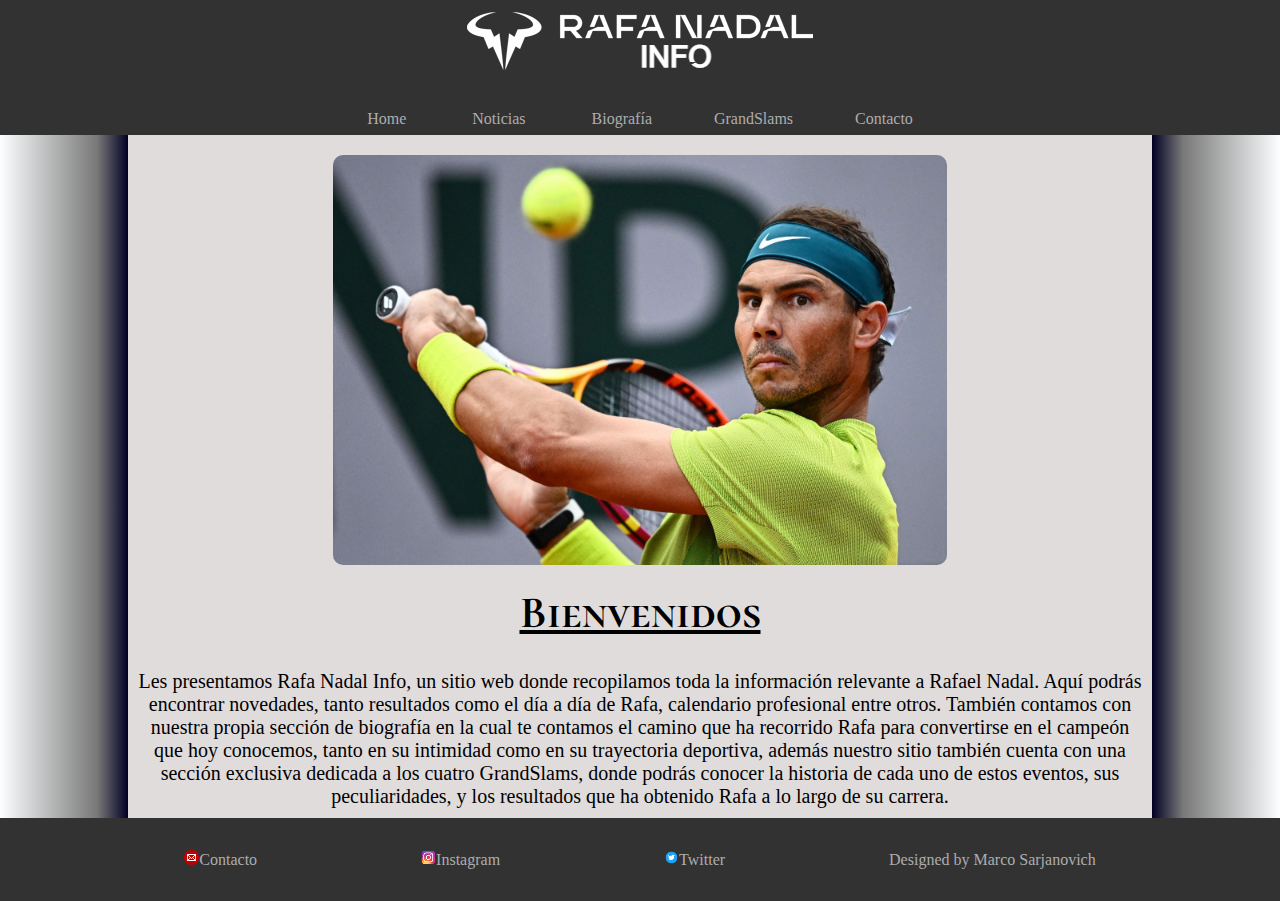
<file: index.html>
<!DOCTYPE html>
<html lang="en">
<head>
    <meta charset="UTF-8">
    <meta http-equiv="X-UA-Compatible" content="IE=edge">
    <meta name="viewport" content="width=device-width, initial-scale=1.0">
    <title>Rafa Nadal Info</title>    
    <link rel="shortcut icon" href="./images/android-icon-192x192.png" type="image/x-icon">
    <link rel="stylesheet" href="./css/styles.css">
    

</head>

<header>

    <div id="contenedorLogo" ><img id="main" class="logo" src="./images/RAFA NADAL INFO.png" alt="info rafa logo"></div>
    

    <div class="menu__bar"> <a href=""><span class="icon__list2"></span> Menu</a></div>

     <div><nav id="nav">   
            <ul>    
                <li><a href="./index.html">Home</a></li>
                <li><a href="./pages/noticias.html">Noticias</a></li>
                <li><a href="./pages/biografia.html">Biografía</a>
                    <ul>
                        <li><a href="./pages/biografia.html#bio">Vida privada</a></li>
                        <li><a href="./pages/biografia.html#depo">Trayectoria deportiva</a></li> 
                    </ul>   
                <li><a href="./pages/grandslams.html">GrandSlams</a>
                    <ul>
                        <li><a href="./pages/grandslams.html#ao">Australian Open</a></li>
                        <li><a href="./pages/grandslams.html#rg">Roland Garros</a></li>
                        <li><a href="./pages/grandslams.html#wb">Wimbledon</a></li>
                        <li><a href="./pages/grandslams.html#uo">US Open</a></li>
                    </ul>   
            
                <li><a href="./pages/contacto.html">Contacto</a></li>    
            </ul>   
     </nav></div>         
      
</header>
<div>
    <body>
        <main id="principal">
            <div class="contenedor__img"><img class="bienvenida__img" src="./images/16536649544419.jpg" alt="Rafael Nadal golpeando slice"></div>
            <h1 class="titulo">Bienvenidos</h1>
            <p class="texto">Les presentamos Rafa Nadal Info, un sitio web donde recopilamos toda la información relevante a Rafael Nadal.
                Aquí podrás encontrar novedades, tanto resultados como el día a día de Rafa, calendario profesional entre otros. También contamos con nuestra propia sección de biografía en la cual te contamos el camino que ha recorrido Rafa para convertirse en el campeón que hoy conocemos, tanto en su intimidad como en su trayectoria deportiva, además nuestro sitio también cuenta con una sección exclusiva dedicada a los cuatro GrandSlams, donde podrás conocer la historia de cada uno de estos eventos, sus peculiaridades, y los resultados que ha obtenido Rafa a lo largo de su carrera.</p>
            <aside id="aside1"></aside>
            <aside id="aside2"></aside>
            <footer id="foot"> 
                <ul>    
                    <li><img src="./images/pngegg.png" alt=""><a href="./pages/contacto.html">Contacto</a></li>    
                    <li><img src="./images/instagram.png" alt=""><a href="https://www.instagram.com/marcosarja">Instagram</a></li>
                    <li><img src="./images/twitter.png" alt=""><a href="https://twitter.com/marcosarja">Twitter</a></li>
                    <li>Designed by Marco Sarjanovich</li>
                </ul>
                </footer>
                
        </main>

        
    </body>
</div>
</html>
</file>
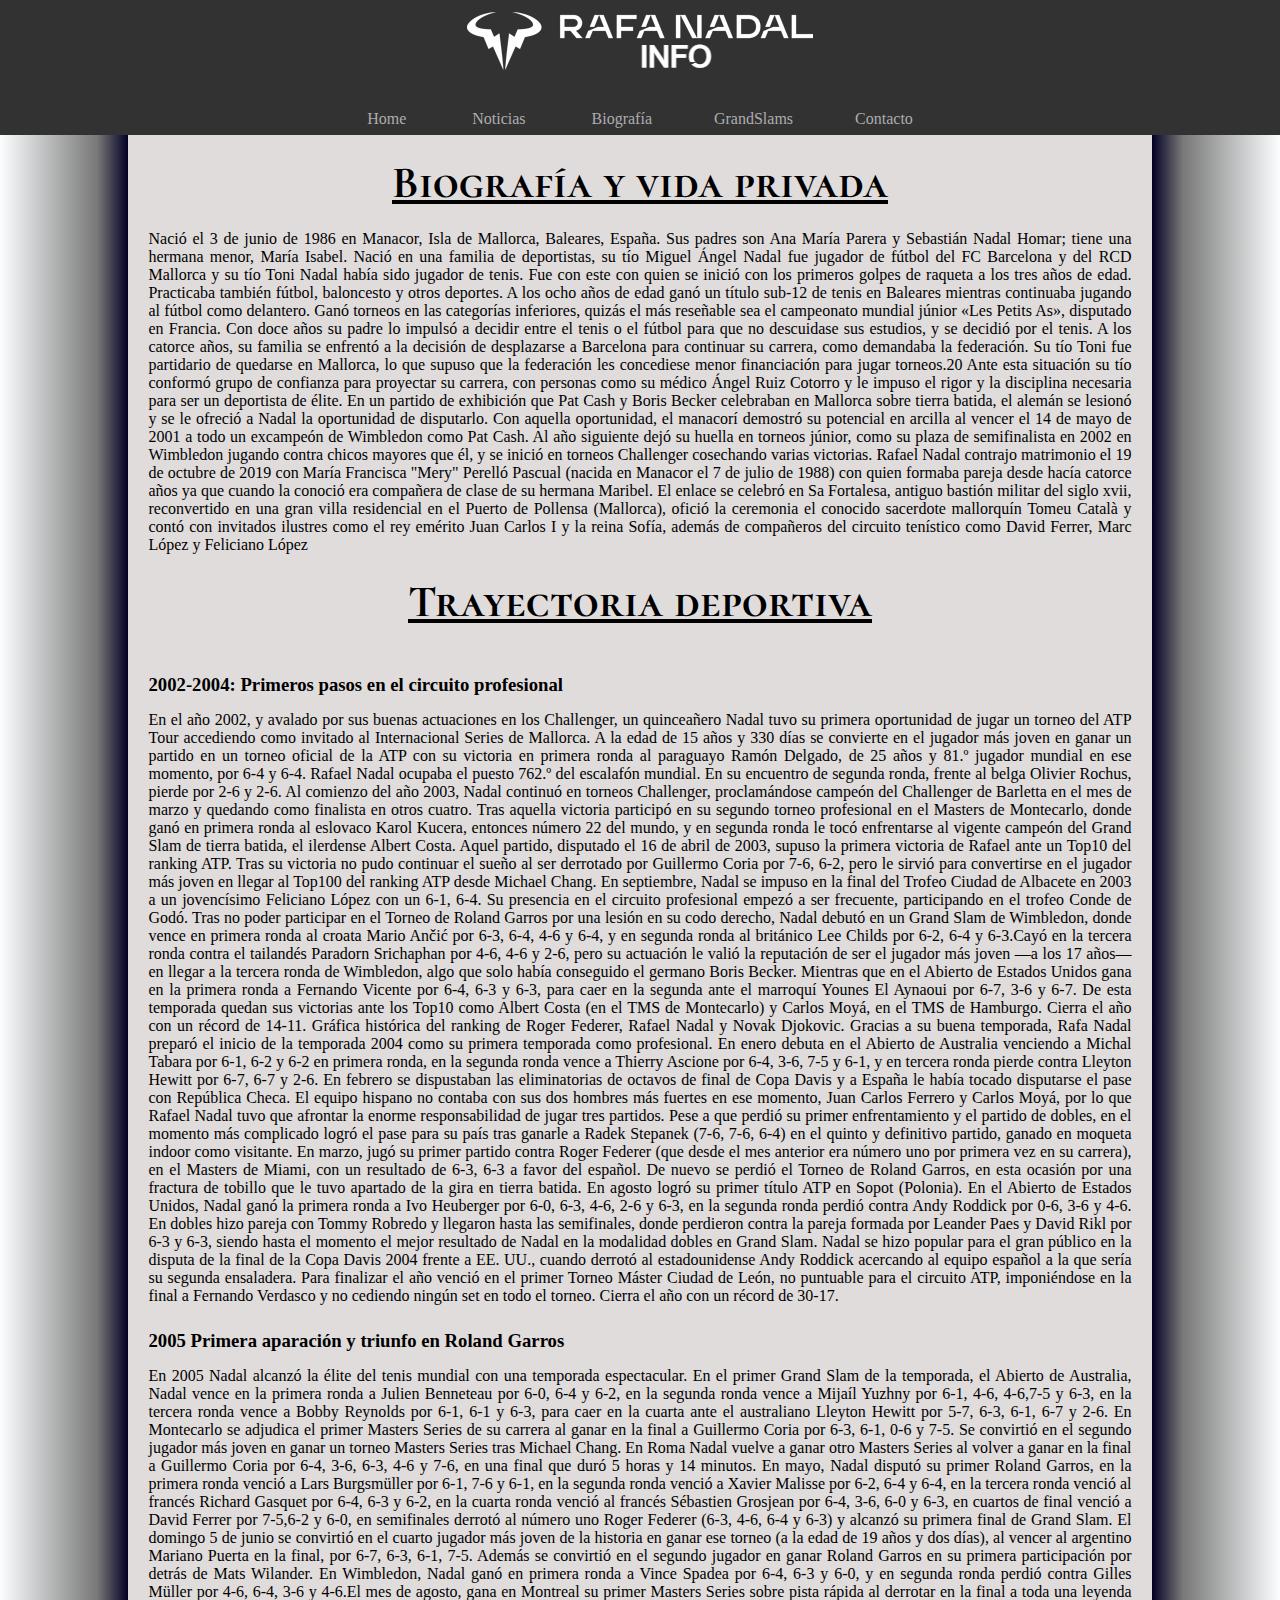
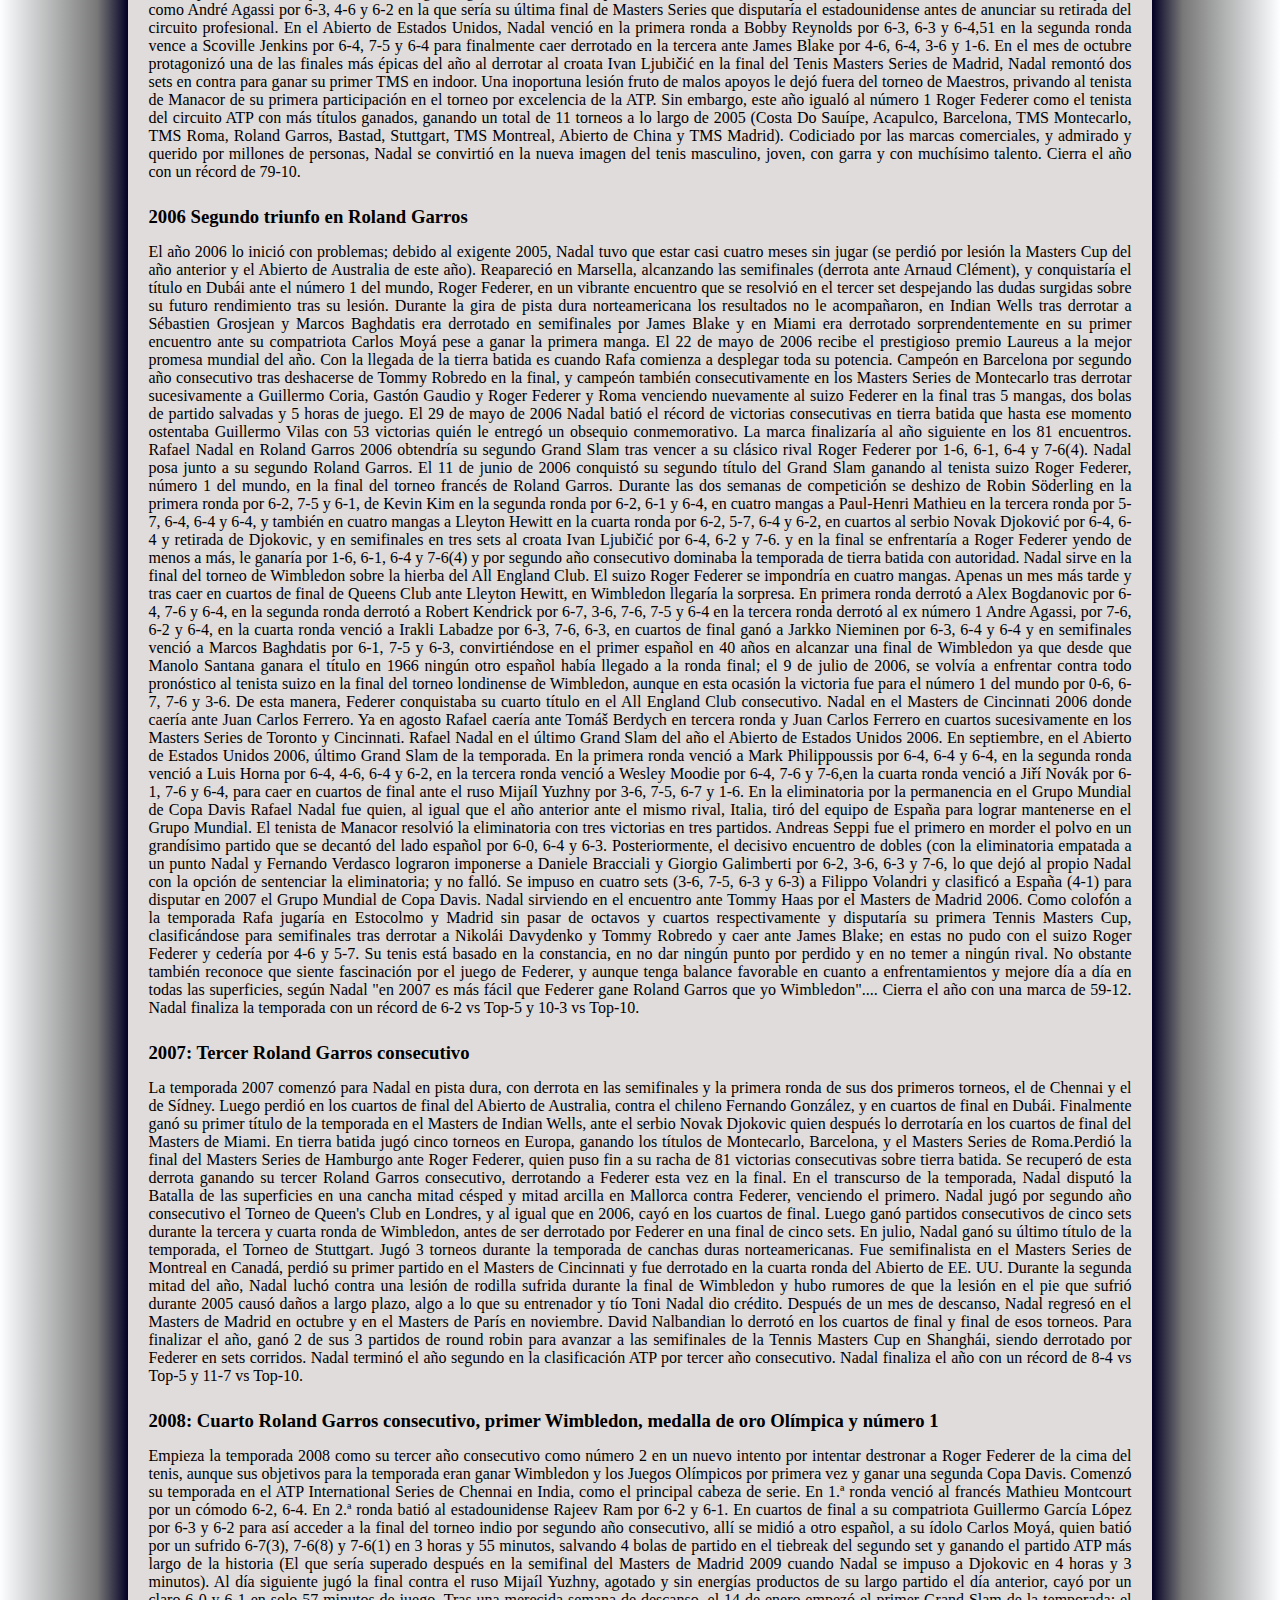
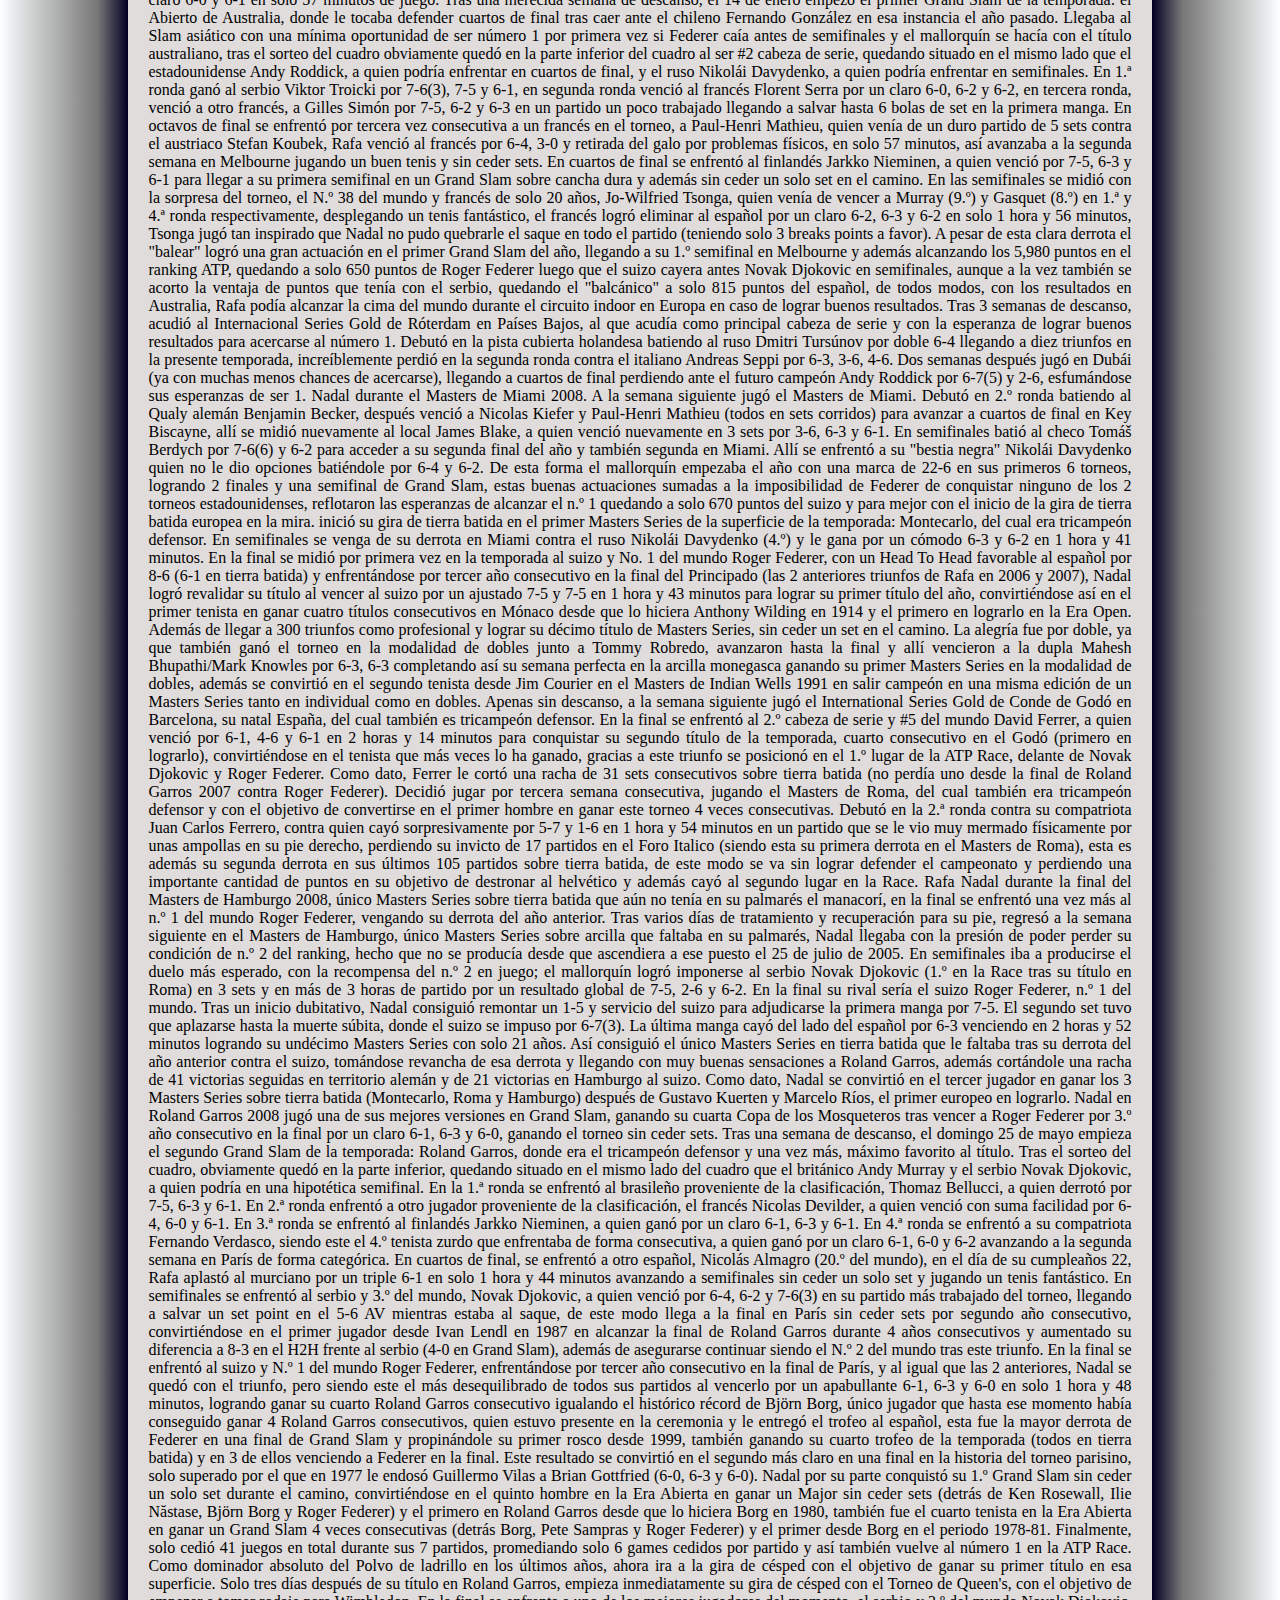
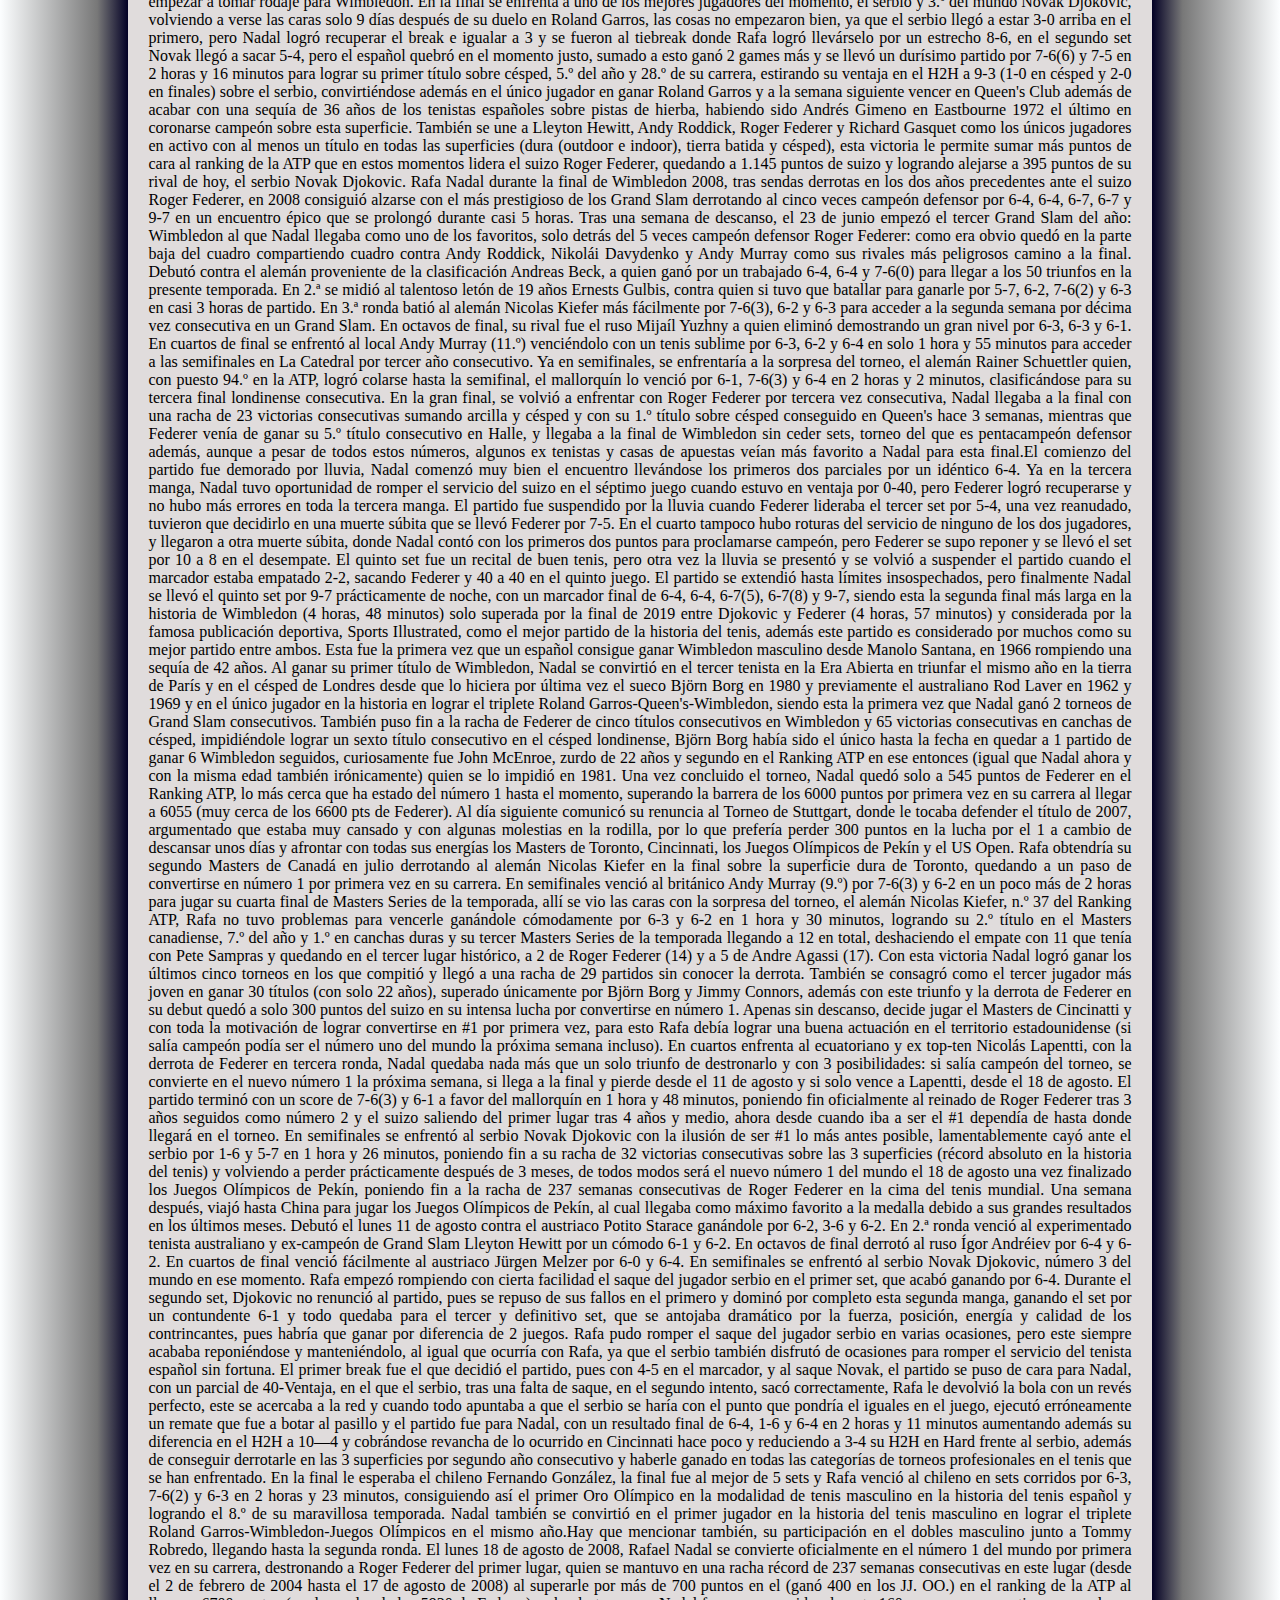
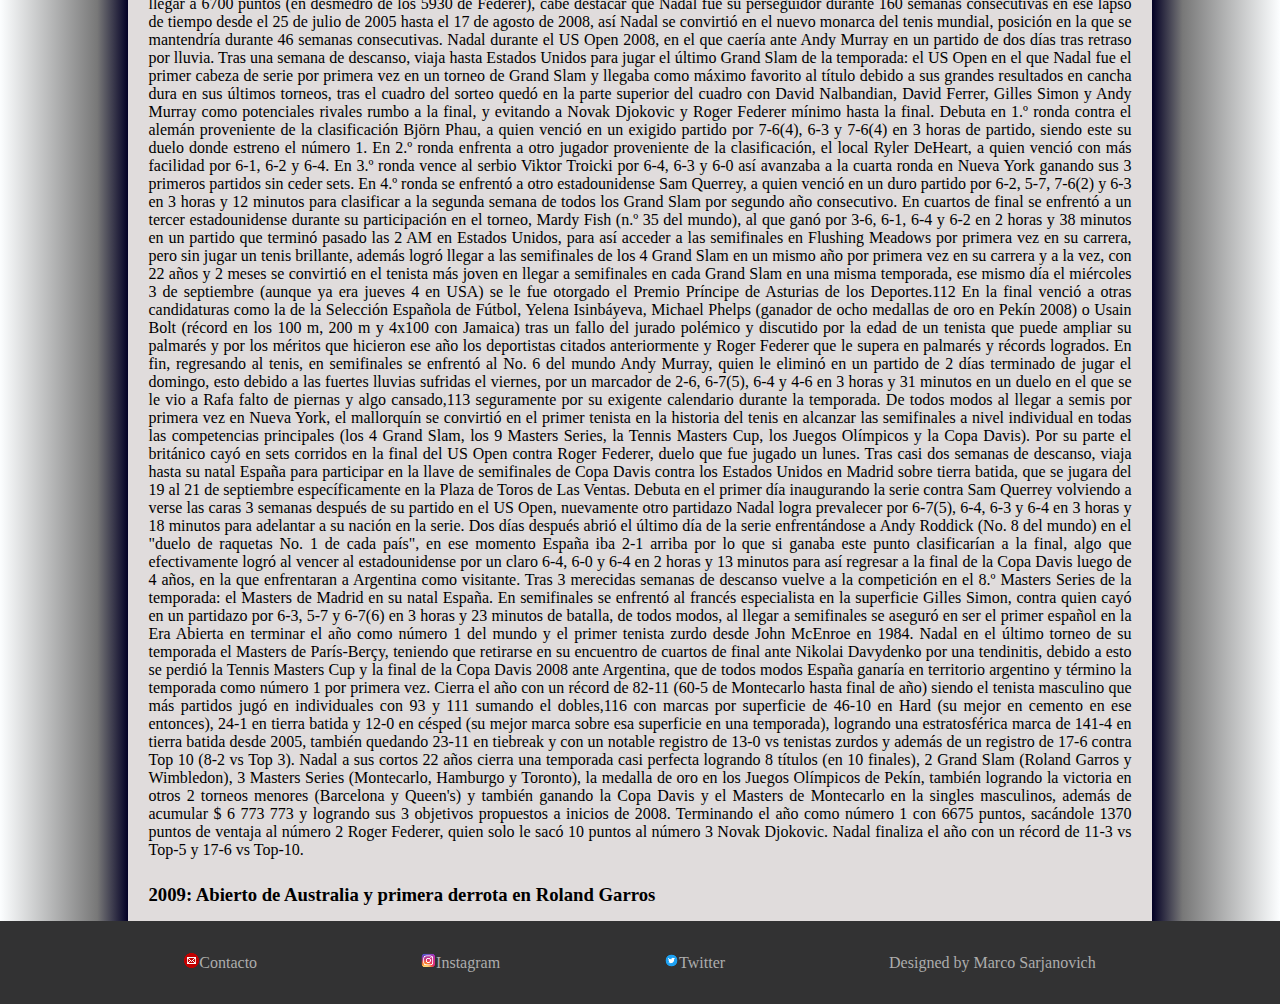
<file: pages/biografia.html>
<!DOCTYPE html>
<html lang="en">
<head>
    <meta charset="UTF-8">
    <meta http-equiv="X-UA-Compatible" content="IE=edge">
    <meta name="viewport" content="width=device-width, initial-scale=1.0">
    <title>Biografia</title>
    <link rel="shortcut icon" href="../images/android-icon-192x192.png" type="image/x-icon">
    <link rel="stylesheet" href="../css/styles.css">
</head>
<header>
    <div id="contenedorLogo" ><img id="main" class="logo" src="../images/RAFA NADAL INFO.png" alt="info rafa logo"></div>
        
    
    
    
    <div><nav id="nav">   
           <ul>    
               <li><a href="../index.html">Home</a></li>
               <li><a href="../pages/noticias.html">Noticias</a></li>
               <li><a href="../pages/biografia.html">Biografía</a>
                   <ul>
                       <li><a href="../pages/biografia.html#bio">Vida privada</a></li>
                       <li><a href="../pages/biografia.html#depo">Trayectoria deportiva</a></li> 
                   </ul>   
               <li><a href="../pages/grandslams.html">GrandSlams</a>
                   <ul>
                       <li><a href="../pages/grandslams.html#ao">Australian Open</a></li>
                       <li><a href="../pages/grandslams.html#rg">Roland Garros</a></li>
                       <li><a href="../pages/grandslams.html#wb">Wimbledon</a></li>
                       <li><a href="../pages/grandslams.html#uo">US Open</a></li>
                   </ul>   
           
               <li><a href="../pages/contacto.html">Contacto</a></li>    
           </ul>   
    </nav></div>         
     

</header>

<div>
    <body>
        <main id="Biografia">
            <h1 class="titulo" id="bio">Biografía y vida privada</h1>
            <p class="parrafos__texto">Nació el 3 de junio de 1986 en Manacor, Isla de Mallorca, Baleares, España. Sus padres son Ana María Parera y Sebastián Nadal Homar; tiene una hermana menor, María Isabel. Nació en una familia de deportistas, su tío Miguel Ángel Nadal fue jugador de fútbol del FC Barcelona y del RCD Mallorca y su tío Toni Nadal había sido jugador de tenis. Fue con este con quien se inició con los primeros golpes de raqueta a los tres años de edad.​ Practicaba también fútbol, baloncesto y otros deportes.
    
                A los ocho años de edad ganó un título sub-12 de tenis en Baleares mientras continuaba jugando al fútbol como delantero. Ganó torneos en las categorías inferiores, quizás el más reseñable sea el campeonato mundial júnior «Les Petits As», disputado en Francia.​ Con doce años su padre lo impulsó a decidir entre el tenis o el fútbol para que no descuidase sus estudios, y se decidió por el tenis. A los catorce años, su familia se enfrentó a la decisión de desplazarse a Barcelona para continuar su carrera, como demandaba la federación. Su tío Toni fue partidario de quedarse en Mallorca, lo que supuso que la federación les concediese menor financiación para jugar torneos.20​ Ante esta situación su tío conformó grupo de confianza para proyectar su carrera, con personas como su médico Ángel Ruiz Cotorro​ y le impuso el rigor y la disciplina necesaria para ser un deportista de élite. En un partido de exhibición que Pat Cash y Boris Becker celebraban en Mallorca sobre tierra batida, el alemán se lesionó y se le ofreció a Nadal la oportunidad de disputarlo. Con aquella oportunidad, el manacorí demostró su potencial en arcilla al vencer el 14 de mayo de 2001 a todo un excampeón de Wimbledon como Pat Cash. Al año siguiente dejó su huella en torneos júnior, como su plaza de semifinalista en 2002 en Wimbledon jugando contra chicos mayores que él, y se inició en torneos Challenger cosechando varias victorias.
                
                Rafael Nadal contrajo matrimonio el 19 de octubre de 2019 con María Francisca "Mery" Perelló Pascual (nacida en Manacor el 7 de julio de 1988) con quien formaba pareja desde hacía catorce años ya que cuando la conoció era compañera de clase de su hermana Maribel. El enlace se celebró en Sa Fortalesa, antiguo bastión militar del siglo xvii, reconvertido en una gran villa residencial en el Puerto de Pollensa (Mallorca), ofició la ceremonia el conocido sacerdote mallorquín Tomeu Català y contó con invitados ilustres como el rey emérito Juan Carlos I y la reina Sofía, además de compañeros del circuito tenístico como David Ferrer, Marc López y Feliciano López</p>
    
    
            <h1 class="titulo" id="depo">Trayectoria deportiva</h1>
            <h3 class="parrafos">2002-2004: Primeros pasos en el circuito profesional</h3>
            <p class="parrafos__texto">En el año 2002, y avalado por sus buenas actuaciones en los Challenger, un quinceañero Nadal tuvo su primera oportunidad de jugar un torneo del ATP Tour accediendo como invitado al Internacional Series de Mallorca. A la edad de 15 años y 330 días se convierte en el jugador más joven en ganar un partido en un torneo oficial de la ATP con su victoria en primera ronda al paraguayo Ramón Delgado, de 25 años y 81.º jugador mundial en ese momento, por 6-4 y 6-4. Rafael Nadal ocupaba el puesto 762.º del escalafón mundial. En su encuentro de segunda ronda, frente al belga Olivier Rochus, pierde por 2-6 y 2-6.
    
                Al comienzo del año 2003, Nadal continuó en torneos Challenger, proclamándose campeón del Challenger de Barletta en el mes de marzo y quedando como finalista en otros cuatro. Tras aquella victoria participó en su segundo torneo profesional en el Masters de Montecarlo, donde ganó en primera ronda al eslovaco Karol Kucera, entonces número 22 del mundo, y en segunda ronda le tocó enfrentarse al vigente campeón del Grand Slam de tierra batida, el ilerdense Albert Costa. Aquel partido, disputado el 16 de abril de 2003, supuso la primera victoria de Rafael ante un Top10 del ranking ATP.​ Tras su victoria no pudo continuar el sueño al ser derrotado por Guillermo Coria por 7-6, 6-2, pero le sirvió para convertirse en el jugador más joven en llegar al Top100 del ranking ATP desde Michael Chang. En septiembre, Nadal se impuso en la final del Trofeo Ciudad de Albacete en 2003 a un jovencísimo Feliciano López con un 6-1, 6-4. Su presencia en el circuito profesional empezó a ser frecuente, participando en el trofeo Conde de Godó. Tras no poder participar en el Torneo de Roland Garros por una lesión en su codo derecho, Nadal debutó en un Grand Slam de Wimbledon, donde vence en primera ronda al croata Mario Ančić por 6-3, 6-4, 4-6 y 6-4,​ y en segunda ronda al británico Lee Childs por 6-2, 6-4 y 6-3.Cayó en la tercera ronda contra el tailandés Paradorn Srichaphan por 4-6, 4-6 y 2-6,​ pero su actuación le valió la reputación de ser el jugador más joven —a los 17 años— en llegar a la tercera ronda de Wimbledon, algo que solo había conseguido el germano Boris Becker.​ Mientras que en el Abierto de Estados Unidos gana en la primera ronda a Fernando Vicente por 6-4, 6-3 y 6-3,​ para caer en la segunda ante el marroquí Younes El Aynaoui por 6-7, 3-6 y 6-7.​ De esta temporada quedan sus victorias ante los Top10 como Albert Costa (en el TMS de Montecarlo) y Carlos Moyá, en el TMS de Hamburgo. Cierra el año con un récord de 14-11.
                
                
                Gráfica histórica del ranking de Roger Federer, Rafael Nadal y Novak Djokovic.
                Gracias a su buena temporada, Rafa Nadal preparó el inicio de la temporada 2004 como su primera temporada como profesional. En enero debuta en el Abierto de Australia venciendo a Michal Tabara por 6-1, 6-2 y 6-2 en primera ronda,​ en la segunda ronda vence a Thierry Ascione por 6-4, 3-6, 7-5 y 6-1,​ y en tercera ronda pierde contra Lleyton Hewitt por 6-7, 6-7 y 2-6.​ En febrero se dispustaban las eliminatorias de octavos de final de Copa Davis y a España le había tocado disputarse el pase con República Checa. El equipo hispano no contaba con sus dos hombres más fuertes en ese momento, Juan Carlos Ferrero y Carlos Moyá, por lo que Rafael Nadal tuvo que afrontar la enorme responsabilidad de jugar tres partidos. Pese a que perdió su primer enfrentamiento y el partido de dobles, en el momento más complicado logró el pase para su país tras ganarle a Radek Stepanek (7-6, 7-6, 6-4) en el quinto y definitivo partido, ganado en moqueta indoor como visitante.
                
                En marzo, jugó su primer partido contra Roger Federer (que desde el mes anterior era número uno por primera vez en su carrera), en el Masters de Miami, con un resultado de 6-3, 6-3 a favor del español. De nuevo se perdió el Torneo de Roland Garros, en esta ocasión por una fractura de tobillo que le tuvo apartado de la gira en tierra batida. En agosto logró su primer título ATP en Sopot (Polonia). En el Abierto de Estados Unidos, Nadal ganó la primera ronda a Ivo Heuberger por 6-0, 6-3, 4-6, 2-6 y 6-3,​ en la segunda ronda perdió contra Andy Roddick por 0-6, 3-6 y 4-6.​ En dobles hizo pareja con Tommy Robredo y llegaron hasta las semifinales,​ donde perdieron contra la pareja formada por Leander Paes y David Rikl por 6-3 y 6-3,​ siendo hasta el momento el mejor resultado de Nadal en la modalidad dobles en Grand Slam. Nadal se hizo popular para el gran público en la disputa de la final de la Copa Davis 2004 frente a EE. UU., cuando derrotó al estadounidense Andy Roddick acercando al equipo español a la que sería su segunda ensaladera. Para finalizar el año venció en el primer Torneo Máster Ciudad de León, no puntuable para el circuito ATP, imponiéndose en la final a Fernando Verdasco y no cediendo ningún set en todo el torneo. Cierra el año con un récord de 30-17.</p>
    
            <h3 class="parrafos">2005 Primera aparación y triunfo en Roland Garros</h3>
            <p class="parrafos__texto">En 2005 Nadal alcanzó la élite del tenis mundial con una temporada espectacular. En el primer Grand Slam de la temporada, el Abierto de Australia, Nadal vence en la primera ronda a Julien Benneteau por 6-0, 6-4 y 6-2,​ en la segunda ronda vence a Mijaíl Yuzhny por 6-1, 4-6, 4-6,7-5 y 6-3,​ en la tercera ronda vence a Bobby Reynolds por 6-1, 6-1 y 6-3,​ para caer en la cuarta ante el australiano Lleyton Hewitt por 5-7, 6-3, 6-1, 6-7 y 2-6.
    
                En Montecarlo se adjudica el primer Masters Series de su carrera al ganar en la final a Guillermo Coria por 6-3, 6-1, 0-6 y 7-5.​ Se convirtió en el segundo jugador más joven en ganar un torneo Masters Series tras Michael Chang. En Roma Nadal vuelve a ganar otro Masters Series al volver a ganar en la final a Guillermo Coria por 6-4, 3-6, 6-3, 4-6 y 7-6, en una final que duró 5 horas y 14 minutos.​ En mayo, Nadal disputó su primer Roland Garros, en la primera ronda venció a Lars Burgsmüller por 6-1, 7-6 y 6-1, en la segunda ronda venció a Xavier Malisse por 6-2, 6-4 y 6-4,​ en la tercera ronda venció al francés Richard Gasquet por 6-4, 6-3 y 6-2,​ en la cuarta ronda venció al francés Sébastien Grosjean por 6-4, 3-6, 6-0 y 6-3,​ en cuartos de final venció a David Ferrer por 7-5,6-2 y 6-0,​ en semifinales derrotó al número uno Roger Federer (6-3, 4-6, 6-4 y 6-3) y alcanzó su primera final de Grand Slam.​ El domingo 5 de junio se convirtió en el cuarto jugador más joven de la historia en ganar ese torneo (a la edad de 19 años y dos días), al vencer al argentino Mariano Puerta en la final, por 6-7, 6-3, 6-1, 7-5. Además se convirtió en el segundo jugador en ganar Roland Garros en su primera participación por detrás de Mats Wilander.
                
                En Wimbledon, Nadal ganó en primera ronda a Vince Spadea por 6-4, 6-3 y 6-0,​ y en segunda ronda perdió contra Gilles Müller por 4-6, 6-4, 3-6 y 4-6.El mes de agosto, gana en Montreal su primer Masters Series sobre pista rápida al derrotar en la final a toda una leyenda como André Agassi por 6-3, 4-6 y 6-2 en la que sería su última final de Masters Series que disputaría el estadounidense antes de anunciar su retirada del circuito profesional. En el Abierto de Estados Unidos, Nadal venció en la primera ronda a Bobby Reynolds por 6-3, 6-3 y 6-4,51​ en la segunda ronda vence a Scoville Jenkins por 6-4, 7-5 y 6-4​ para finalmente caer derrotado en la tercera ante James Blake por 4-6, 6-4, 3-6 y 1-6.
                
                En el mes de octubre protagonizó una de las finales más épicas del año al derrotar al croata Ivan Ljubičić en la final del Tenis Masters Series de Madrid,​ Nadal remontó dos sets en contra para ganar su primer TMS en indoor. Una inoportuna lesión fruto de malos apoyos le dejó fuera del torneo de Maestros, privando al tenista de Manacor de su primera participación en el torneo por excelencia de la ATP. Sin embargo, este año igualó al número 1 Roger Federer como el tenista del circuito ATP con más títulos ganados, ganando un total de 11 torneos a lo largo de 2005 (Costa Do Sauípe, Acapulco, Barcelona, TMS Montecarlo, TMS Roma, Roland Garros, Bastad, Stuttgart, TMS Montreal, Abierto de China y TMS Madrid). Codiciado por las marcas comerciales,​ y admirado y querido por millones de personas,​ Nadal se convirtió en la nueva imagen del tenis masculino, joven, con garra y con muchísimo talento. Cierra el año con un récord de 79-10.</p>
    
            <h3 class="parrafos">2006 Segundo triunfo en Roland Garros</h3> 
            <p class="parrafos__texto">El año 2006 lo inició con problemas; debido al exigente 2005, Nadal tuvo que estar casi cuatro meses sin jugar (se perdió por lesión la Masters Cup del año anterior y el Abierto de Australia de este año). Reapareció en Marsella, alcanzando las semifinales (derrota ante Arnaud Clément), y conquistaría el título en Dubái ante el número 1 del mundo, Roger Federer, en un vibrante encuentro que se resolvió en el tercer set despejando las dudas surgidas sobre su futuro rendimiento tras su lesión.
    
                Durante la gira de pista dura norteamericana los resultados no le acompañaron, en Indian Wells tras derrotar a Sébastien Grosjean y Marcos Baghdatis era derrotado en semifinales por James Blake y en Miami era derrotado sorprendentemente en su primer encuentro ante su compatriota Carlos Moyá pese a ganar la primera manga.
                
                El 22 de mayo de 2006 recibe el prestigioso premio Laureus a la mejor promesa mundial del año.
                
                Con la llegada de la tierra batida es cuando Rafa comienza a desplegar toda su potencia. Campeón en Barcelona por segundo año consecutivo tras deshacerse de Tommy Robredo en la final, y campeón también consecutivamente en los Masters Series de Montecarlo tras derrotar sucesivamente a Guillermo Coria, Gastón Gaudio y Roger Federer y Roma venciendo nuevamente al suizo Federer en la final tras 5 mangas, dos bolas de partido salvadas y 5 horas de juego.
                
                El 29 de mayo de 2006 Nadal batió el récord de victorias consecutivas en tierra batida que hasta ese momento ostentaba Guillermo Vilas con 53 victorias quién le entregó un obsequio conmemorativo.​ La marca finalizaría al año siguiente en los 81 encuentros.
                
                
                Rafael Nadal en Roland Garros 2006 obtendría su segundo Grand Slam tras vencer a su clásico rival Roger Federer por 1-6, 6-1, 6-4 y 7-6(4).
                
                Nadal posa junto a su segundo Roland Garros.
                El 11 de junio de 2006 conquistó su segundo título del Grand Slam ganando al tenista suizo Roger Federer, número 1 del mundo, en la final del torneo francés de Roland Garros.​ Durante las dos semanas de competición se deshizo de Robin Söderling en la primera ronda por 6-2, 7-5 y 6-1,​ de Kevin Kim en la segunda ronda por 6-2, 6-1 y 6-4,​ en cuatro mangas a Paul-Henri Mathieu en la tercera ronda por 5-7, 6-4, 6-4 y 6-4,​ y también en cuatro mangas a Lleyton Hewitt en la cuarta ronda por 6-2, 5-7, 6-4 y 6-2,​ en cuartos al serbio Novak Djoković por 6-4, 6-4 y retirada de Djokovic,​ y en semifinales en tres sets al croata Ivan Ljubičić por 6-4, 6-2 y 7-6.​ y en la final se enfrentaría a Roger Federer yendo de menos a más, le ganaría por 1-6, 6-1, 6-4 y 7-6(4) y por segundo año consecutivo dominaba la temporada de tierra batida con autoridad.
                
                
                Nadal sirve en la final del torneo de Wimbledon sobre la hierba del All England Club. El suizo Roger Federer se impondría en cuatro mangas.
                Apenas un mes más tarde y tras caer en cuartos de final de Queens Club ante Lleyton Hewitt, en Wimbledon llegaría la sorpresa. En primera ronda derrotó a Alex Bogdanovic por 6-4, 7-6 y 6-4,​ en la segunda ronda derrotó a Robert Kendrick por 6-7, 3-6, 7-6, 7-5 y 6-4​ en la tercera ronda derrotó al ex número 1 Andre Agassi, por 7-6, 6-2 y 6-4,​ en la cuarta ronda venció a Irakli Labadze por 6-3, 7-6, 6-3,​ en cuartos de final ganó a Jarkko Nieminen por 6-3, 6-4 y 6-4 y en semifinales venció a Marcos Baghdatis por 6-1, 7-5 y 6-3, convirtiéndose en el primer español en 40 años en alcanzar una final de Wimbledon ya que desde que Manolo Santana ganara el título en 1966 ningún otro español había llegado a la ronda final;​ el 9 de julio de 2006, se volvía a enfrentar contra todo pronóstico al tenista suizo en la final del torneo londinense de Wimbledon, aunque en esta ocasión la victoria fue para el número 1 del mundo por 0-6, 6-7, 7-6 y 3-6. De esta manera, Federer conquistaba su cuarto título en el All England Club consecutivo.
                
                
                Nadal en el Masters de Cincinnati 2006 donde caería ante Juan Carlos Ferrero.
                Ya en agosto Rafael caería ante Tomáš Berdych en tercera ronda y Juan Carlos Ferrero en cuartos sucesivamente en los Masters Series de Toronto y Cincinnati.
                
                
                Rafael Nadal en el último Grand Slam del año el Abierto de Estados Unidos 2006.
                En septiembre, en el Abierto de Estados Unidos 2006, último Grand Slam de la temporada. En la primera ronda venció a Mark Philippoussis por 6-4, 6-4 y 6-4,​ en la segunda ronda venció a Luis Horna por 6-4, 4-6, 6-4 y 6-2,​ en la tercera ronda venció a Wesley Moodie por 6-4, 7-6 y 7-6,en la cuarta ronda venció a Jiří Novák por 6-1, 7-6 y 6-4,​ para caer en cuartos de final ante el ruso Mijaíl Yuzhny por 3-6, 7-5, 6-7 y 1-6.
                
                En la eliminatoria por la permanencia en el Grupo Mundial de Copa Davis Rafael Nadal fue quien, al igual que el año anterior ante el mismo rival, Italia, tiró del equipo de España para lograr mantenerse en el Grupo Mundial. El tenista de Manacor resolvió la eliminatoria con tres victorias en tres partidos. Andreas Seppi fue el primero en morder el polvo en un grandísimo partido que se decantó del lado español por 6-0, 6-4 y 6-3. Posteriormente, el decisivo encuentro de dobles (con la eliminatoria empatada a un punto Nadal y Fernando Verdasco lograron imponerse a Daniele Bracciali y Giorgio Galimberti por 6-2, 3-6, 6-3 y 7-6, lo que dejó al propio Nadal con la opción de sentenciar la eliminatoria; y no falló. Se impuso en cuatro sets (3-6, 7-5, 6-3 y 6-3) a Filippo Volandri y clasificó a España (4-1) para disputar en 2007 el Grupo Mundial de Copa Davis.
                
                
                Nadal sirviendo en el encuentro ante Tommy Haas por el Masters de Madrid 2006.
                Como colofón a la temporada Rafa jugaría en Estocolmo y Madrid sin pasar de octavos y cuartos respectivamente y disputaría su primera Tennis Masters Cup, clasificándose para semifinales tras derrotar a Nikolái Davydenko y Tommy Robredo y caer ante James Blake; en estas no pudo con el suizo Roger Federer y cedería por 4-6 y 5-7.
                
                Su tenis está basado en la constancia, en no dar ningún punto por perdido y en no temer a ningún rival. No obstante también reconoce que siente fascinación por el juego de Federer, y aunque tenga balance favorable en cuanto a enfrentamientos y mejore día a día en todas las superficies, según Nadal "en 2007 es más fácil que Federer gane Roland Garros que yo Wimbledon".... Cierra el año con una marca de 59-12.
                
                Nadal finaliza la temporada con un récord de 6-2 vs Top-5 y 10-3 vs Top-10.</p>  
                
                <h3 class="parrafos">2007: Tercer Roland Garros consecutivo</h3>
                <p class="parrafos__texto">La temporada 2007 comenzó para Nadal en pista dura, con derrota en las semifinales y la primera ronda de sus dos primeros torneos, el de Chennai y el de Sídney. Luego perdió en los cuartos de final del Abierto de Australia, contra el chileno Fernando González,​ y en cuartos de final en Dubái. Finalmente ganó su primer título de la temporada en el Masters de Indian Wells, ante el serbio Novak Djokovic quien después lo derrotaría en los cuartos de final del Masters de Miami.
    
                    En tierra batida jugó cinco torneos en Europa, ganando los títulos de Montecarlo, Barcelona, y el Masters Series de Roma.Perdió la final del Masters Series de Hamburgo ante Roger Federer, quien puso fin a su racha de 81 victorias consecutivas sobre tierra batida. Se recuperó de esta derrota ganando su tercer Roland Garros consecutivo, derrotando a Federer esta vez en la final. En el transcurso de la temporada, Nadal disputó la Batalla de las superficies en una cancha mitad césped y mitad arcilla en Mallorca contra Federer, venciendo el primero.
                    
                    Nadal jugó por segundo año consecutivo el Torneo de Queen's Club en Londres, y al igual que en 2006, cayó en los cuartos de final. Luego ganó partidos consecutivos de cinco sets durante la tercera y cuarta ronda de Wimbledon, antes de ser derrotado por Federer en una final de cinco sets.​ En julio, Nadal ganó su último título de la temporada, el Torneo de Stuttgart. Jugó 3 torneos durante la temporada de canchas duras norteamericanas. Fue semifinalista en el Masters Series de Montreal en Canadá, perdió su primer partido en el Masters de Cincinnati y fue derrotado en la cuarta ronda del Abierto de EE. UU.
                    
                    Durante la segunda mitad del año, Nadal luchó contra una lesión de rodilla sufrida durante la final de Wimbledon y hubo rumores de que la lesión en el pie que sufrió durante 2005 causó daños a largo plazo, algo a lo que su entrenador y tío Toni Nadal dio crédito.
                    
                    Después de un mes de descanso, Nadal regresó en el Masters de Madrid en octubre y en el Masters de París en noviembre. David Nalbandian lo derrotó en los cuartos de final y final de esos torneos. Para finalizar el año, ganó 2 de sus 3 partidos de round robin para avanzar a las semifinales de la Tennis Masters Cup en Shanghái, siendo derrotado por Federer en sets corridos. Nadal terminó el año segundo en la clasificación ATP por tercer año consecutivo.
                    
                    Nadal finaliza el año con un récord de 8-4 vs Top-5 y 11-7 vs Top-10.</p>
    
            <h3 class="parrafos">2008: Cuarto Roland Garros consecutivo, primer Wimbledon, medalla de oro Olímpica y número 1</h3>  
            <p class="parrafos__texto">Empieza la temporada 2008 como su tercer año consecutivo como número 2 en un nuevo intento por intentar destronar a Roger Federer de la cima del tenis, aunque sus objetivos para la temporada eran ganar Wimbledon y los Juegos Olímpicos por primera vez y ganar una segunda Copa Davis.​ Comenzó su temporada en el ATP International Series de Chennai en India, como el principal cabeza de serie. En 1.ª ronda venció al francés Mathieu Montcourt por un cómodo 6-2, 6-4. En 2.ª ronda batió al estadounidense Rajeev Ram por 6-2 y 6-1. En cuartos de final a su compatriota Guillermo García López por 6-3 y 6-2 para así acceder a la final del torneo indio por segundo año consecutivo, allí se midió a otro español, a su ídolo Carlos Moyá, quien batió por un sufrido 6-7(3), 7-6(8) y 7-6(1) en 3 horas y 55 minutos, salvando 4 bolas de partido en el tiebreak del segundo set y ganando el partido ATP más largo de la historia (El que sería superado después en la semifinal del Masters de Madrid 2009 cuando Nadal se impuso a Djokovic en 4 horas y 3 minutos). Al día siguiente jugó la final contra el ruso Mijaíl Yuzhny, agotado y sin energías productos de su largo partido el día anterior, cayó por un claro 6-0 y 6-1 en solo 57 minutos de juego.
    
                Tras una merecida semana de descanso, el 14 de enero empezó el primer Grand Slam de la temporada: el Abierto de Australia, donde le tocaba defender cuartos de final tras caer ante el chileno Fernando González en esa instancia el año pasado. Llegaba al Slam asiático con una mínima oportunidad de ser número 1 por primera vez si Federer caía antes de semifinales y el mallorquín se hacía con el título australiano, tras el sorteo del cuadro obviamente quedó en la parte inferior del cuadro al ser #2 cabeza de serie, quedando situado en el mismo lado que el estadounidense Andy Roddick, a quien podría enfrentar en cuartos de final, y el ruso Nikolái Davydenko, a quien podría enfrentar en semifinales. En 1.ª ronda ganó al serbio Viktor Troicki por 7-6(3), 7-5 y 6-1, en segunda ronda venció al francés Florent Serra por un claro 6-0, 6-2 y 6-2, en tercera ronda, venció a otro francés, a Gilles Simón por 7-5, 6-2 y 6-3 en un partido un poco trabajado llegando a salvar hasta 6 bolas de set en la primera manga.​ En octavos de final se enfrentó por tercera vez consecutiva a un francés en el torneo, a Paul-Henri Mathieu, quien venía de un duro partido de 5 sets contra el austriaco Stefan Koubek, Rafa venció al francés por 6-4, 3-0 y retirada del galo por problemas físicos, en solo 57 minutos, así avanzaba a la segunda semana en Melbourne jugando un buen tenis y sin ceder sets. En cuartos de final se enfrentó al finlandés Jarkko Nieminen, a quien venció por 7-5, 6-3 y 6-1 para llegar a su primera semifinal en un Grand Slam sobre cancha dura y además sin ceder un solo set en el camino. En las semifinales se midió con la sorpresa del torneo, el N.º 38 del mundo y francés de solo 20 años, Jo-Wilfried Tsonga, quien venía de vencer a Murray (9.º) y Gasquet (8.º) en 1.ª y 4.ª ronda respectivamente, desplegando un tenis fantástico, el francés logró eliminar al español por un claro 6-2, 6-3 y 6-2 en solo 1 hora y 56 minutos, Tsonga jugó tan inspirado que Nadal no pudo quebrarle el saque en todo el partido (teniendo solo 3 breaks points a favor).​ A pesar de esta clara derrota el "balear" logró una gran actuación en el primer Grand Slam del año, llegando a su 1.º semifinal en Melbourne y además alcanzando los 5,980 puntos en el ranking ATP, quedando a solo 650 puntos de Roger Federer luego que el suizo cayera antes Novak Djokovic en semifinales, aunque a la vez también se acorto la ventaja de puntos que tenía con el serbio, quedando el "balcánico" a solo 815 puntos del español, de todos modos, con los resultados en Australia, Rafa podía alcanzar la cima del mundo durante el circuito indoor en Europa en caso de lograr buenos resultados.
                
                Tras 3 semanas de descanso, acudió al Internacional Series Gold de Róterdam en Países Bajos, al que acudía como principal cabeza de serie y con la esperanza de lograr buenos resultados para acercarse al número 1. Debutó en la pista cubierta holandesa batiendo al ruso Dmitri Tursúnov por doble 6-4 llegando a diez triunfos en la presente temporada, increíblemente perdió en la segunda ronda contra el italiano Andreas Seppi por 6-3, 3-6, 4-6. Dos semanas después jugó en Dubái (ya con muchas menos chances de acercarse), llegando a cuartos de final perdiendo ante el futuro campeón Andy Roddick por 6-7(5) y 2-6, esfumándose sus esperanzas de ser 1.
                
                Nadal durante el Masters de Miami 2008.
                A la semana siguiente jugó el Masters de Miami. Debutó en 2.º ronda batiendo al Qualy alemán Benjamin Becker, después venció a Nicolas Kiefer y Paul-Henri Mathieu (todos en sets corridos) para avanzar a cuartos de final en Key Biscayne, allí se midió nuevamente al local James Blake, a quien venció nuevamente en 3 sets por 3-6, 6-3 y 6-1. En semifinales batió al checo Tomáš Berdych por 7-6(6) y 6-2 para acceder a su segunda final del año y también segunda en Miami. Allí se enfrentó a su "bestia negra" Nikolái Davydenko quien no le dio opciones batiéndole por 6-4 y 6-2.​ De esta forma el mallorquín empezaba el año con una marca de 22-6 en sus primeros 6 torneos, logrando 2 finales y una semifinal de Grand Slam, estas buenas actuaciones sumadas a la imposibilidad de Federer de conquistar ninguno de los 2 torneos estadounidenses, reflotaron las esperanzas de alcanzar el n.º 1 quedando a solo 670 puntos del suizo y para mejor con el inicio de la gira de tierra batida europea en la mira.
                
            
                inició su gira de tierra batida en el primer Masters Series de la superficie de la temporada: Montecarlo, del cual era tricampeón defensor. En semifinales se venga de su derrota en Miami contra el ruso Nikolái Davydenko (4.º) y le gana por un cómodo 6-3 y 6-2 en 1 hora y 41 minutos. En la final se midió por primera vez en la temporada al suizo y No. 1 del mundo Roger Federer, con un Head To Head favorable al español por 8-6 (6-1 en tierra batida) y enfrentándose por tercer año consecutivo en la final del Principado (las 2 anteriores triunfos de Rafa en 2006 y 2007), Nadal logró revalidar su título al vencer al suizo por un ajustado 7-5 y 7-5 en 1 hora y 43 minutos para lograr su primer título del año, convirtiéndose así en el primer tenista en ganar cuatro títulos consecutivos en Mónaco desde que lo hiciera Anthony Wilding en 1914 y el primero en lograrlo en la Era Open. Además de llegar a 300 triunfos como profesional y lograr su décimo título de Masters Series, sin ceder un set en el camino.​ La alegría fue por doble, ya que también ganó el torneo en la modalidad de dobles junto a Tommy Robredo, avanzaron hasta la final y allí vencieron a la dupla Mahesh Bhupathi/Mark Knowles por 6-3, 6-3 completando así su semana perfecta en la arcilla monegasca ganando su primer Masters Series en la modalidad de dobles, además se convirtió en el segundo tenista desde Jim Courier en el Masters de Indian Wells 1991 en salir campeón en una misma edición de un Masters Series tanto en individual como en dobles.
                
                Apenas sin descanso, a la semana siguiente jugó el International Series Gold de Conde de Godó en Barcelona, su natal España, del cual también es tricampeón defensor. En la final se enfrentó al 2.º cabeza de serie y #5 del mundo David Ferrer, a quien venció por 6-1, 4-6 y 6-1 en 2 horas y 14 minutos para conquistar su segundo título de la temporada, cuarto consecutivo en el Godó (primero en lograrlo), convirtiéndose en el tenista que más veces lo ha ganado, gracias a este triunfo se posicionó en el 1.º lugar de la ATP Race, delante de Novak Djokovic y Roger Federer. Como dato, Ferrer le cortó una racha de 31 sets consecutivos sobre tierra batida (no perdía uno desde la final de Roland Garros 2007 contra Roger Federer).
                
                Decidió jugar por tercera semana consecutiva, jugando el Masters de Roma, del cual también era tricampeón defensor y con el objetivo de convertirse en el primer hombre en ganar este torneo 4 veces consecutivas. Debutó en la 2.ª ronda contra su compatriota Juan Carlos Ferrero, contra quien cayó sorpresivamente por 5-7 y 1-6 en 1 hora y 54 minutos en un partido que se le vio muy mermado físicamente por unas ampollas en su pie derecho, perdiendo su invicto de 17 partidos en el Foro Italico (siendo esta su primera derrota en el Masters de Roma), esta es además su segunda derrota en sus últimos 105 partidos sobre tierra batida, de este modo se va sin lograr defender el campeonato y perdiendo una importante cantidad de puntos en su objetivo de destronar al helvético y además cayó al segundo lugar en la Race.
                
                
                Rafa Nadal durante la final del Masters de Hamburgo 2008, único Masters Series sobre tierra batida que aún no tenía en su palmarés el manacorí, en la final se enfrentó una vez más al n.º 1 del mundo Roger Federer, vengando su derrota del año anterior.
                Tras varios días de tratamiento y recuperación para su pie, regresó a la semana siguiente en el Masters de Hamburgo, único Masters Series sobre arcilla que faltaba en su palmarés, Nadal llegaba con la presión de poder perder su condición de n.º 2 del ranking, hecho que no se producía desde que ascendiera a ese puesto el 25 de julio de 2005. En semifinales iba a producirse el duelo más esperado, con la recompensa del n.º 2 en juego; el mallorquín logró imponerse al serbio Novak Djokovic (1.º en la Race tras su título en Roma) en 3 sets y en más de 3 horas de partido por un resultado global de 7-5, 2-6 y 6-2.​ En la final su rival sería el suizo Roger Federer, n.º 1 del mundo. Tras un inicio dubitativo, Nadal consiguió remontar un 1-5 y servicio del suizo para adjudicarse la primera manga por 7-5. El segundo set tuvo que aplazarse hasta la muerte súbita, donde el suizo se impuso por 6-7(3). La última manga cayó del lado del español por 6-3 venciendo en 2 horas y 52 minutos logrando su undécimo Masters Series con solo 21 años. Así consiguió el único Masters Series en tierra batida que le faltaba tras su derrota del año anterior contra el suizo, tomándose revancha de esa derrota y llegando con muy buenas sensaciones a Roland Garros, además cortándole una racha de 41 victorias seguidas en territorio alemán y de 21 victorias en Hamburgo al suizo.​ Como dato, Nadal se convirtió en el tercer jugador en ganar los 3 Masters Series sobre tierra batida (Montecarlo, Roma y Hamburgo) después de Gustavo Kuerten y Marcelo Ríos, el primer europeo en lograrlo.
                
                
                Nadal en Roland Garros 2008 jugó una de sus mejores versiones en Grand Slam, ganando su cuarta Copa de los Mosqueteros tras vencer a Roger Federer por 3.º año consecutivo en la final por un claro 6-1, 6-3 y 6-0, ganando el torneo sin ceder sets.
                Tras una semana de descanso, el domingo 25 de mayo empieza el segundo Grand Slam de la temporada: Roland Garros, donde era el tricampeón defensor y una vez más, máximo favorito al título. Tras el sorteo del cuadro, obviamente quedó en la parte inferior, quedando situado en el mismo lado del cuadro que el británico Andy Murray y el serbio Novak Djokovic, a quien podría en una hipotética semifinal. En la 1.ª ronda se enfrentó al brasileño proveniente de la clasificación, Thomaz Bellucci, a quien derrotó por 7-5, 6-3 y 6-1. En 2.ª ronda enfrentó a otro jugador proveniente de la clasificación, el francés Nicolas Devilder, a quien venció con suma facilidad por 6-4, 6-0 y 6-1. En 3.ª ronda se enfrentó al finlandés Jarkko Nieminen, a quien ganó por un claro 6-1, 6-3 y 6-1. En 4.ª ronda se enfrentó a su compatriota Fernando Verdasco, siendo este el 4.º tenista zurdo que enfrentaba de forma consecutiva, a quien ganó por un claro 6-1, 6-0 y 6-2 avanzando a la segunda semana en París de forma categórica. En cuartos de final, se enfrentó a otro español, Nicolás Almagro (20.º del mundo), en el día de su cumpleaños 22, Rafa aplastó al murciano por un triple 6-1 en solo 1 hora y 44 minutos avanzando a semifinales sin ceder un solo set y jugando un tenis fantástico. En semifinales se enfrentó al serbio y 3.º del mundo, Novak Djokovic, a quien venció por 6-4, 6-2 y 7-6(3) en su partido más trabajado del torneo, llegando a salvar un set point en el 5-6 AV mientras estaba al saque, de este modo llega a la final en París sin ceder sets por segundo año consecutivo, convirtiéndose en el primer jugador desde Ivan Lendl en 1987 en alcanzar la final de Roland Garros durante 4 años consecutivos y aumentado su diferencia a 8-3 en el H2H frente al serbio (4-0 en Grand Slam), además de asegurarse continuar siendo el N.º 2 del mundo tras este triunfo. En la final se enfrentó al suizo y N.º 1 del mundo Roger Federer, enfrentándose por tercer año consecutivo en la final de París, y al igual que las 2 anteriores, Nadal se quedó con el triunfo, pero siendo este el más desequilibrado de todos sus partidos al vencerlo por un apabullante 6-1, 6-3 y 6-0 en solo 1 hora y 48 minutos, logrando ganar su cuarto Roland Garros consecutivo igualando el histórico récord de Björn Borg, único jugador que hasta ese momento había conseguido ganar 4 Roland Garros consecutivos, quien estuvo presente en la ceremonia y le entregó el trofeo al español, esta fue la mayor derrota de Federer en una final de Grand Slam y propinándole su primer rosco desde 1999, también ganando su cuarto trofeo de la temporada (todos en tierra batida) y en 3 de ellos venciendo a Federer en la final. Este resultado se convirtió en el segundo más claro en una final en la historia del torneo parisino, solo superado por el que en 1977 le endosó Guillermo Vilas a Brian Gottfried (6-0, 6-3 y 6-0).​ Nadal por su parte conquistó su 1.º Grand Slam sin ceder un solo set durante el camino, convirtiéndose en el quinto hombre en la Era Abierta en ganar un Major sin ceder sets (detrás de Ken Rosewall, Ilie Năstase, Björn Borg y Roger Federer) y el primero en Roland Garros desde que lo hiciera Borg en 1980, también fue el cuarto tenista en la Era Abierta en ganar un Grand Slam 4 veces consecutivas (detrás Borg, Pete Sampras y Roger Federer) y el primer desde Borg en el periodo 1978-81. Finalmente, solo cedió 41 juegos en total durante sus 7 partidos, promediando solo 6 games cedidos por partido y así también vuelve al número 1 en la ATP Race. Como dominador absoluto del Polvo de ladrillo en los últimos años, ahora ira a la gira de césped con el objetivo de ganar su primer título en esa superficie.
                
    
                
                Solo tres días después de su título en Roland Garros, empieza inmediatamente su gira de césped con el Torneo de Queen's, con el objetivo de empezar a tomar rodaje para Wimbledon. En la final se enfrenta a uno de los mejores jugadores del momento, el serbio y 3.º del mundo Novak Djokovic, volviendo a verse las caras solo 9 días después de su duelo en Roland Garros, las cosas no empezaron bien, ya que el serbio llegó a estar 3-0 arriba en el primero, pero Nadal logró recuperar el break e igualar a 3 y se fueron al tiebreak donde Rafa logró llevárselo por un estrecho 8-6, en el segundo set Novak llegó a sacar 5-4, pero el español quebró en el momento justo, sumado a esto ganó 2 games más y se llevó un durísimo partido por 7-6(6) y 7-5 en 2 horas y 16 minutos para lograr su primer título sobre césped, 5.º del año y 28.º de su carrera, estirando su ventaja en el H2H a 9-3 (1-0 en césped y 2-0 en finales) sobre el serbio, convirtiéndose además en el único jugador en ganar Roland Garros y a la semana siguiente vencer en Queen's Club además de acabar con una sequía de 36 años de los tenistas españoles sobre pistas de hierba, habiendo sido Andrés Gimeno en Eastbourne 1972 el último en coronarse campeón sobre esta superficie. También se une a Lleyton Hewitt, Andy Roddick, Roger Federer y Richard Gasquet como los únicos jugadores en activo con al menos un título en todas las superficies (dura (outdoor e indoor), tierra batida y césped), esta victoria le permite sumar más puntos de cara al ranking de la ATP que en estos momentos lidera el suizo Roger Federer, quedando a 1.145 puntos de suizo y logrando alejarse a 395 puntos de su rival de hoy, el serbio Novak Djokovic.
                
                
                Rafa Nadal durante la final de Wimbledon 2008, tras sendas derrotas en los dos años precedentes ante el suizo Roger Federer, en 2008 consiguió alzarse con el más prestigioso de los Grand Slam derrotando al cinco veces campeón defensor por 6-4, 6-4, 6-7, 6-7 y 9-7 en un encuentro épico que se prolongó durante casi 5 horas.
                Tras una semana de descanso, el 23 de junio empezó el tercer Grand Slam del año: Wimbledon al que Nadal llegaba como uno de los favoritos, solo detrás del 5 veces campeón defensor Roger Federer: como era obvio quedó en la parte baja del cuadro compartiendo cuadro contra Andy Roddick, Nikolái Davydenko y Andy Murray como sus rivales más peligrosos camino a la final. Debutó contra el alemán proveniente de la clasificación Andreas Beck, a quien ganó por un trabajado 6-4, 6-4 y 7-6(0) para llegar a los 50 triunfos en la presente temporada. En 2.ª se midió al talentoso letón de 19 años Ernests Gulbis, contra quien si tuvo que batallar para ganarle por 5-7, 6-2, 7-6(2) y 6-3 en casi 3 horas de partido. En 3.ª ronda batió al alemán Nicolas Kiefer más fácilmente por 7-6(3), 6-2 y 6-3 para acceder a la segunda semana por décima vez consecutiva en un Grand Slam. En octavos de final, su rival fue el ruso Mijaíl Yuzhny a quien eliminó demostrando un gran nivel por 6-3, 6-3 y 6-1. En cuartos de final se enfrentó al local Andy Murray (11.º) venciéndolo con un tenis sublime por 6-3, 6-2 y 6-4 en solo 1 hora y 55 minutos para acceder a las semifinales en La Catedral por tercer año consecutivo.​ Ya en semifinales, se enfrentaría a la sorpresa del torneo, el alemán Rainer Schuettler quien, con puesto 94.º en la ATP, logró colarse hasta la semifinal, el mallorquín lo venció por 6-1, 7-6(3) y 6-4 en 2 horas y 2 minutos, clasificándose para su tercera final londinense consecutiva.
                
                En la gran final, se volvió a enfrentar con Roger Federer por tercera vez consecutiva, Nadal llegaba a la final con una racha de 23 victorias consecutivas sumando arcilla y césped y con su 1.º título sobre césped conseguido en Queen's hace 3 semanas, mientras que Federer venía de ganar su 5.º título consecutivo en Halle, y llegaba a la final de Wimbledon sin ceder sets, torneo del que es pentacampeón defensor además, aunque a pesar de todos estos números, algunos ex tenistas y casas de apuestas veían más favorito a Nadal para esta final.El comienzo del partido fue demorado por lluvia, Nadal comenzó muy bien el encuentro llevándose los primeros dos parciales por un idéntico 6-4. Ya en la tercera manga, Nadal tuvo oportunidad de romper el servicio del suizo en el séptimo juego cuando estuvo en ventaja por 0-40, pero Federer logró recuperarse y no hubo más errores en toda la tercera manga. El partido fue suspendido por la lluvia cuando Federer lideraba el tercer set por 5-4, una vez reanudado, tuvieron que decidirlo en una muerte súbita que se llevó Federer por 7-5. En el cuarto tampoco hubo roturas del servicio de ninguno de los dos jugadores, y llegaron a otra muerte súbita, donde Nadal contó con los primeros dos puntos para proclamarse campeón, pero Federer se supo reponer y se llevó el set por 10 a 8 en el desempate. El quinto set fue un recital de buen tenis, pero otra vez la lluvia se presentó y se volvió a suspender el partido cuando el marcador estaba empatado 2-2, sacando Federer y 40 a 40 en el quinto juego. El partido se extendió hasta límites insospechados, pero finalmente Nadal se llevó el quinto set por 9-7 prácticamente de noche, con un marcador final de 6-4, 6-4, 6-7(5), 6-7(8) y 9-7, siendo esta la segunda final más larga en la historia de Wimbledon (4 horas, 48 minutos) solo superada por la final de 2019 entre Djokovic y Federer (4 horas, 57 minutos) y considerada por la famosa publicación deportiva, Sports Illustrated, como el mejor partido de la historia del tenis, además este partido es considerado por muchos como su mejor partido entre ambos. Esta fue la primera vez que un español consigue ganar Wimbledon masculino desde Manolo Santana, en 1966 rompiendo una sequía de 42 años. Al ganar su primer título de Wimbledon, Nadal se convirtió en el tercer tenista en la Era Abierta en triunfar el mismo año en la tierra de París y en el césped de Londres desde que lo hiciera por última vez el sueco Björn Borg en 1980 y previamente el australiano Rod Laver en 1962 y 1969 y en el único jugador en la historia en lograr el triplete Roland Garros-Queen's-Wimbledon, siendo esta la primera vez que Nadal ganó 2 torneos de Grand Slam consecutivos. También puso fin a la racha de Federer de cinco títulos consecutivos en Wimbledon y 65 victorias consecutivas en canchas de césped, impidiéndole lograr un sexto título consecutivo en el césped londinense, Björn Borg había sido el único hasta la fecha en quedar a 1 partido de ganar 6 Wimbledon seguidos, curiosamente fue John McEnroe, zurdo de 22 años y segundo en el Ranking ATP en ese entonces (igual que Nadal ahora y con la misma edad también irónicamente) quien se lo impidió en 1981. Una vez concluido el torneo, Nadal quedó solo a 545 puntos de Federer en el Ranking ATP, lo más cerca que ha estado del número 1 hasta el momento, superando la barrera de los 6000 puntos por primera vez en su carrera al llegar a 6055 (muy cerca de los 6600 pts de Federer).
                
                Al día siguiente comunicó su renuncia al Torneo de Stuttgart, donde le tocaba defender el título de 2007, argumentado que estaba muy cansado y con algunas molestias en la rodilla, por lo que prefería perder 300 puntos en la lucha por el 1 a cambio de descansar unos días y afrontar con todas sus energías los Masters de Toronto, Cincinnati, los Juegos Olímpicos de Pekín y el US Open.
                
                
                Rafa obtendría su segundo Masters de Canadá en julio derrotando al alemán Nicolas Kiefer en la final sobre la superficie dura de Toronto, quedando a un paso de convertirse en número 1 por primera vez en su carrera.
                En semifinales venció al británico Andy Murray (9.º) por 7-6(3) y 6-2 en un poco más de 2 horas para jugar su cuarta final de Masters Series de la temporada, allí se vio las caras con la sorpresa del torneo, el alemán Nicolas Kiefer, n.º 37 del Ranking ATP, Rafa no tuvo problemas para vencerle ganándole cómodamente por 6-3 y 6-2 en 1 hora y 30 minutos, logrando su 2.º título en el Masters canadiense, 7.º del año y 1.º en canchas duras y su tercer Masters Series de la temporada llegando a 12 en total, deshaciendo el empate con 11 que tenía con Pete Sampras y quedando en el tercer lugar histórico, a 2 de Roger Federer (14) y a 5 de Andre Agassi (17).​ Con esta victoria Nadal logró ganar los últimos cinco torneos en los que compitió y llegó a una racha de 29 partidos sin conocer la derrota. También se consagró como el tercer jugador más joven en ganar 30 títulos (con solo 22 años), superado únicamente por Björn Borg y Jimmy Connors, además con este triunfo y la derrota de Federer en su debut quedó a solo 300 puntos del suizo en su intensa lucha por convertirse en número 1.
                
                Apenas sin descanso, decide jugar el Masters de Cincinatti y con toda la motivación de lograr convertirse en #1 por primera vez, para esto Rafa debía lograr una buena actuación en el territorio estadounidense (si salía campeón podía ser el número uno del mundo la próxima semana incluso). En cuartos enfrenta al ecuatoriano y ex top-ten Nicolás Lapentti, con la derrota de Federer en tercera ronda, Nadal quedaba nada más que un solo triunfo de destronarlo y con 3 posibilidades: si salía campeón del torneo, se convierte en el nuevo número 1 la próxima semana, si llega a la final y pierde desde el 11 de agosto y si solo vence a Lapentti, desde el 18 de agosto. El partido terminó con un score de 7-6(3) y 6-1 a favor del mallorquín en 1 hora y 48 minutos, poniendo fin oficialmente al reinado de Roger Federer tras 3 años seguidos como número 2 y el suizo saliendo del primer lugar tras 4 años y medio, ahora desde cuando iba a ser el #1 dependía de hasta donde llegará en el torneo.​ En semifinales se enfrentó al serbio Novak Djokovic con la ilusión de ser #1 lo más antes posible, lamentablemente cayó ante el serbio por 1-6 y 5-7 en 1 hora y 26 minutos,​ poniendo fin a su racha de 32 victorias consecutivas sobre las 3 superficies (récord absoluto en la historia del tenis) y volviendo a perder prácticamente después de 3 meses, de todos modos será el nuevo número 1 del mundo el 18 de agosto una vez finalizado los Juegos Olímpicos de Pekín, poniendo fin a la racha de 237 semanas consecutivas de Roger Federer en la cima del tenis mundial.
                
                
                Una semana después, viajó hasta China para jugar los Juegos Olímpicos de Pekín, al cual llegaba como máximo favorito a la medalla debido a sus grandes resultados en los últimos meses. Debutó el lunes 11 de agosto contra el austriaco Potito Starace ganándole por 6-2, 3-6 y 6-2. En 2.ª ronda venció al experimentado tenista australiano y ex-campeón de Grand Slam Lleyton Hewitt por un cómodo 6-1 y 6-2. En octavos de final derrotó al ruso Ígor Andréiev por 6-4 y 6-2. En cuartos de final venció fácilmente al austriaco Jürgen Melzer por 6-0 y 6-4. En semifinales se enfrentó al serbio Novak Djokovic, número 3 del mundo en ese momento. Rafa empezó rompiendo con cierta facilidad el saque del jugador serbio en el primer set, que acabó ganando por 6-4. Durante el segundo set, Djokovic no renunció al partido, pues se repuso de sus fallos en el primero y dominó por completo esta segunda manga, ganando el set por un contundente 6-1 y todo quedaba para el tercer y definitivo set, que se antojaba dramático por la fuerza, posición, energía y calidad de los contrincantes, pues habría que ganar por diferencia de 2 juegos. Rafa pudo romper el saque del jugador serbio en varias ocasiones, pero este siempre acababa reponiéndose y manteniéndolo, al igual que ocurría con Rafa, ya que el serbio también disfrutó de ocasiones para romper el servicio del tenista español sin fortuna. El primer break fue el que decidió el partido, pues con 4-5 en el marcador, y al saque Novak, el partido se puso de cara para Nadal, con un parcial de 40-Ventaja, en el que el serbio, tras una falta de saque, en el segundo intento, sacó correctamente, Rafa le devolvió la bola con un revés perfecto, este se acercaba a la red y cuando todo apuntaba a que el serbio se haría con el punto que pondría el iguales en el juego, ejecutó erróneamente un remate que fue a botar al pasillo y el partido fue para Nadal, con un resultado final de 6-4, 1-6 y 6-4 en 2 horas y 11 minutos aumentando además su diferencia en el H2H a 10—4 y cobrándose revancha de lo ocurrido en Cincinnati hace poco y reduciendo a 3-4 su H2H en Hard frente al serbio, además de conseguir derrotarle en las 3 superficies por segundo año consecutivo y haberle ganado en todas las categorías de torneos profesionales en el tenis que se han enfrentado.​ En la final le esperaba el chileno Fernando González, la final fue al mejor de 5 sets y Rafa venció al chileno en sets corridos por 6-3, 7-6(2) y 6-3 en 2 horas y 23 minutos, consiguiendo así el primer Oro Olímpico en la modalidad de tenis masculino en la historia del tenis español y logrando el 8.º de su maravillosa temporada.​ Nadal también se convirtió en el primer jugador en la historia del tenis masculino en lograr el triplete Roland Garros-Wimbledon-Juegos Olímpicos en el mismo año.​Hay que mencionar también, su participación en el dobles masculino junto a Tommy Robredo, llegando hasta la segunda ronda.
                
                El lunes 18 de agosto de 2008, Rafael Nadal se convierte oficialmente en el número 1 del mundo por primera vez en su carrera, destronando a Roger Federer del primer lugar, quien se mantuvo en una racha récord de 237 semanas consecutivas en este lugar (desde el 2 de febrero de 2004 hasta el 17 de agosto de 2008) al superarle por más de 700 puntos en el (ganó 400 en los JJ. OO.) en el ranking de la ATP al llegar a 6700 puntos (en desmedro de los 5930 de Federer), cabe destacar que Nadal fue su perseguidor durante 160 semanas consecutivas en ese lapso de tiempo desde el 25 de julio de 2005 hasta el 17 de agosto de 2008, así Nadal se convirtió en el nuevo monarca del tenis mundial, posición en la que se mantendría durante 46 semanas consecutivas.
                
                
                Nadal durante el US Open 2008, en el que caería ante Andy Murray en un partido de dos días tras retraso por lluvia.
                Tras una semana de descanso, viaja hasta Estados Unidos para jugar el último Grand Slam de la temporada: el US Open en el que Nadal fue el primer cabeza de serie por primera vez en un torneo de Grand Slam y llegaba como máximo favorito al título debido a sus grandes resultados en cancha dura en sus últimos torneos, tras el cuadro del sorteo quedó en la parte superior del cuadro con David Nalbandian, David Ferrer, Gilles Simon y Andy Murray como potenciales rivales rumbo a la final, y evitando a Novak Djokovic y Roger Federer mínimo hasta la final. Debuta en 1.º ronda contra el alemán proveniente de la clasificación Björn Phau, a quien venció en un exigido partido por 7-6(4), 6-3 y 7-6(4) en 3 horas de partido, siendo este su duelo donde estreno el número 1. En 2.º ronda enfrenta a otro jugador proveniente de la clasificación, el local Ryler DeHeart, a quien venció con más facilidad por 6-1, 6-2 y 6-4. En 3.º ronda vence al serbio Viktor Troicki por 6-4, 6-3 y 6-0 así avanzaba a la cuarta ronda en Nueva York ganando sus 3 primeros partidos sin ceder sets. En 4.º ronda se enfrentó a otro estadounidense Sam Querrey, a quien venció en un duro partido por 6-2, 5-7, 7-6(2) y 6-3 en 3 horas y 12 minutos para clasificar a la segunda semana de todos los Grand Slam por segundo año consecutivo. En cuartos de final se enfrentó a un tercer estadounidense durante su participación en el torneo, Mardy Fish (n.º 35 del mundo), al que ganó por 3-6, 6-1, 6-4 y 6-2 en 2 horas y 38 minutos en un partido que terminó pasado las 2 AM en Estados Unidos, para así acceder a las semifinales en Flushing Meadows por primera vez en su carrera, pero sin jugar un tenis brillante, además logró llegar a las semifinales de los 4 Grand Slam en un mismo año por primera vez en su carrera y a la vez, con 22 años y 2 meses se convirtió en el tenista más joven en llegar a semifinales en cada Grand Slam en una misma temporada, ese mismo día el miércoles 3 de septiembre (aunque ya era jueves 4 en USA) se le fue otorgado el Premio Príncipe de Asturias de los Deportes.112​ En la final venció a otras candidaturas como la de la Selección Española de Fútbol, Yelena Isinbáyeva, Michael Phelps (ganador de ocho medallas de oro en Pekín 2008) o Usain Bolt (récord en los 100 m, 200 m y 4x100 con Jamaica) tras un fallo del jurado polémico y discutido por la edad de un tenista que puede ampliar su palmarés y por los méritos que hicieron ese año los deportistas citados anteriormente y Roger Federer que le supera en palmarés y récords logrados. En fin, regresando al tenis, en semifinales se enfrentó al No. 6 del mundo Andy Murray, quien le eliminó en un partido de 2 días terminado de jugar el domingo, esto debido a las fuertes lluvias sufridas el viernes, por un marcador de 2-6, 6-7(5), 6-4 y 4-6 en 3 horas y 31 minutos en un duelo en el que se le vio a Rafa falto de piernas y algo cansado,113​ seguramente por su exigente calendario durante la temporada. De todos modos al llegar a semis por primera vez en Nueva York, el mallorquín se convirtió en el primer tenista en la historia del tenis en alcanzar las semifinales a nivel individual en todas las competencias principales (los 4 Grand Slam, los 9 Masters Series, la Tennis Masters Cup, los Juegos Olímpicos y la Copa Davis). Por su parte el británico cayó en sets corridos en la final del US Open contra Roger Federer, duelo que fue jugado un lunes.
                
                Tras casi dos semanas de descanso, viaja hasta su natal España para participar en la llave de semifinales de Copa Davis contra los Estados Unidos en Madrid sobre tierra batida, que se jugara del 19 al 21 de septiembre específicamente en la Plaza de Toros de Las Ventas. Debuta en el primer día inaugurando la serie contra Sam Querrey volviendo a verse las caras 3 semanas después de su partido en el US Open, nuevamente otro partidazo Nadal logra prevalecer por 6-7(5), 6-4, 6-3 y 6-4 en 3 horas y 18 minutos para adelantar a su nación en la serie. Dos días después abrió el último día de la serie enfrentándose a Andy Roddick (No. 8 del mundo) en el "duelo de raquetas No. 1 de cada país", en ese momento España iba 2-1 arriba por lo que si ganaba este punto clasificarían a la final, algo que efectivamente logró al vencer al estadounidense por un claro 6-4, 6-0 y 6-4 en 2 horas y 13 minutos para así regresar a la final de la Copa Davis luego de 4 años, en la que enfrentaran a Argentina como visitante.
                
                Tras 3 merecidas semanas de descanso vuelve a la competición en el 8.º Masters Series de la temporada: el Masters de Madrid en su natal España. En semifinales se enfrentó al francés especialista en la superficie Gilles Simon, contra quien cayó en un partidazo por 6-3, 5-7 y 6-7(6) en 3 horas y 23 minutos de batalla, de todos modos, al llegar a semifinales se aseguró en ser el primer español en la Era Abierta en terminar el año como número 1 del mundo y el primer tenista zurdo desde John McEnroe en 1984.
                
                
                Nadal en el último torneo de su temporada el Masters de París-Berçy, teniendo que retirarse en su encuentro de cuartos de final ante Nikolai Davydenko por una tendinitis, debido a esto se perdió la Tennis Masters Cup y la final de la Copa Davis 2008 ante Argentina, que de todos modos España ganaría en territorio argentino y término la temporada como número 1 por primera vez.
            
                
                Cierra el año con un récord de 82-11 (60-5 de Montecarlo hasta final de año) siendo el tenista masculino que más partidos jugó en individuales con 93 y 111 sumando el dobles,116​ con marcas por superficie de 46-10 en Hard (su mejor en cemento en ese entonces), 24-1 en tierra batida y 12-0 en césped (su mejor marca sobre esa superficie en una temporada), logrando una estratosférica marca de 141-4 en tierra batida desde 2005, también quedando 23-11 en tiebreak y con un notable registro de 13-0 vs tenistas zurdos y además de un registro de 17-6 contra Top 10 (8-2 vs Top 3). Nadal a sus cortos 22 años cierra una temporada casi perfecta logrando 8 títulos (en 10 finales), 2 Grand Slam (Roland Garros y Wimbledon), 3 Masters Series (Montecarlo, Hamburgo y Toronto), la medalla de oro en los Juegos Olímpicos de Pekín, también logrando la victoria en otros 2 torneos menores (Barcelona y Queen's) y también ganando la Copa Davis y el Masters de Montecarlo en la singles masculinos, además de acumular $ 6 773 773 y logrando sus 3 objetivos propuestos a inicios de 2008. Terminando el año como número 1 con 6675 puntos, sacándole 1370 puntos de ventaja al número 2 Roger Federer, quien solo le sacó 10 puntos al número 3 Novak Djokovic.
                
                Nadal finaliza el año con un récord de 11-3 vs Top-5 y 17-6 vs Top-10.</p>   
                
                <h3 class="parrafos">2009: Abierto de Australia y primera derrota en Roland Garros</h3>
                <p></p>
     
           
            <aside id="aside1"></aside>
            <aside id="aside2"></aside>
            <footer id="foot"> 
                <ul>    
                    <li><img src="../images/pngegg.png" alt=""><a href="./contacto.html">Contacto</a></li>    
                    <li><img src="../images/instagram.png" alt=""><a href="https://www.instagram.com/marcosarja">Instagram</a></li>
                    <li><img src="../images/twitter.png" alt=""><a href="https://twitter.com/marcosarja">Twitter</a></li>
                    <li>Designed by Marco Sarjanovich</li>
                </ul>
                </footer>
                
        </main>


    </body>
</div>


</html>
</file>
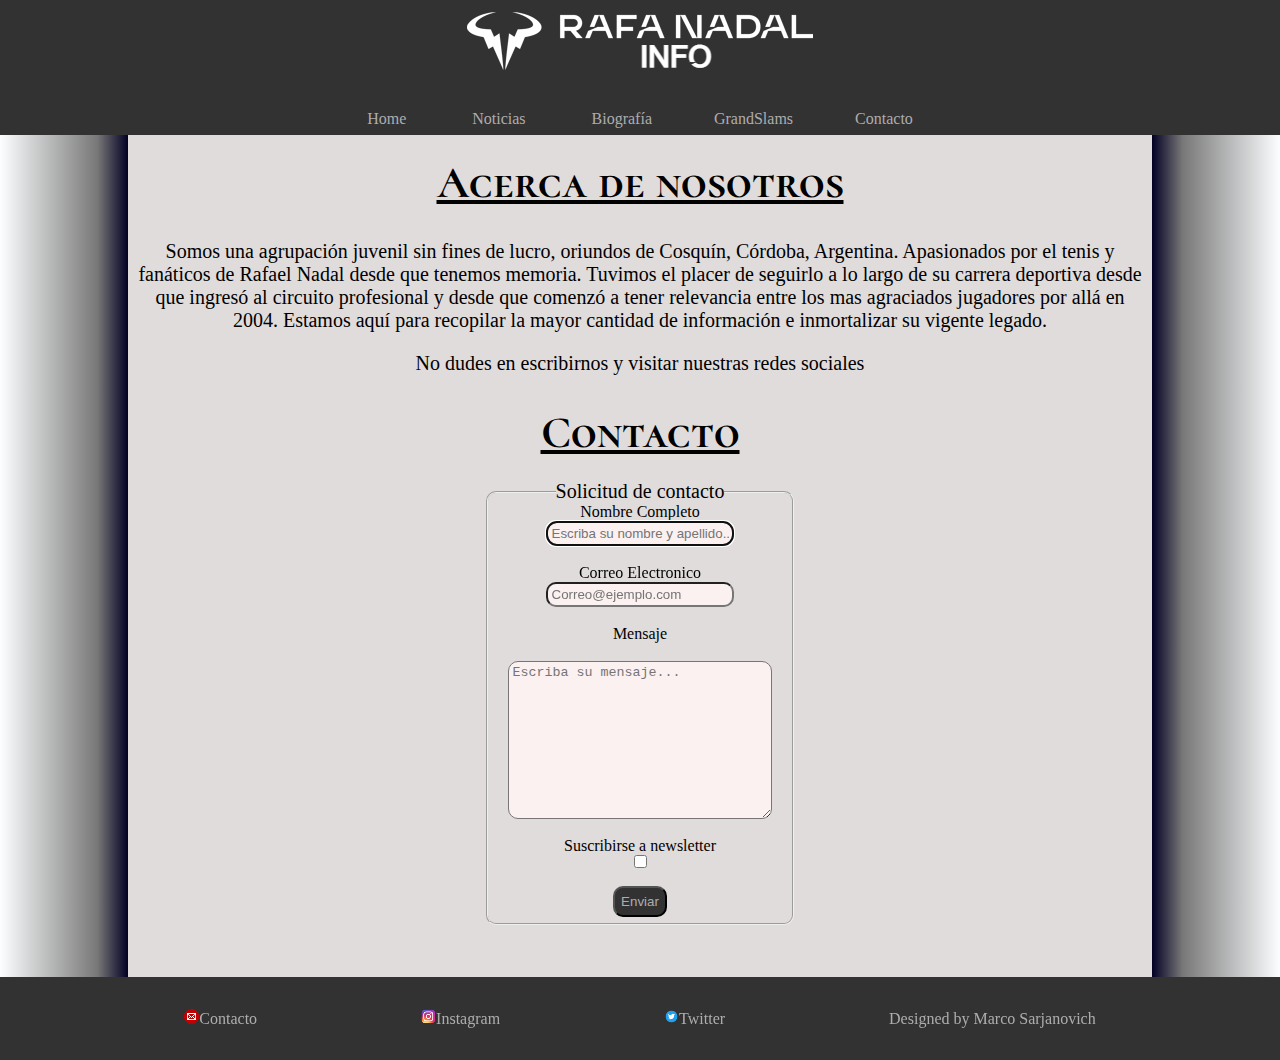
<file: pages/contacto.html>
<!DOCTYPE html>
<html lang="en">
<head>
    <meta charset="UTF-8">
    <meta http-equiv="X-UA-Compatible" content="IE=edge">
    <meta name="viewport" content="width=device-width, initial-scale=1.0">
    <title>Contacto</title>
    <link rel="shortcut icon" href="../images/android-icon-192x192.png" type="image/x-icon">
    <link rel="stylesheet" href="../css/styles.css">
</head>
  <header>

        <div id="contenedorLogo" ><img id="main" class="logo" src="../images/RAFA NADAL INFO.png" alt="info rafa logo"></div>
        
    
    
    
         <div><nav id="nav">   
                <ul>    
                    <li><a href="../index.html">Home</a></li>
                    <li><a href="../pages/noticias.html">Noticias</a></li>
                    <li><a href="../pages/biografia.html">Biografía</a>
                        <ul>
                            <li><a href="../pages/biografia.html#bio">Vida privada</a></li>
                            <li><a href="../pages/biografia.html#depo">Trayectoria deportiva</a></li> 
                        </ul>   
                    <li><a href="../pages/grandslams.html">GrandSlams</a>
                        <ul>
                            <li><a href="../pages/grandslams.html#ao">Australian Open</a></li>
                            <li><a href="../pages/grandslams.html#rg">Roland Garros</a></li>
                            <li><a href="../pages/grandslams.html#wb">Wimbledon</a></li>
                            <li><a href="../pages/grandslams.html#uo">US Open</a></li>
                        </ul>   
                
                    <li><a href="../pages/contacto.html">Contacto</a></li>    
                </ul>   
         </nav></div>         
          
</header>



    
<main>
    
    
    <div>
        <body>
            <main id="contacto">
                
                <h1 class="titulo">Acerca de nosotros</h1>
                <p class="texto">Somos una agrupación juvenil sin fines de lucro, oriundos de Cosquín, Córdoba, Argentina. Apasionados por el tenis y fanáticos de Rafael Nadal desde que tenemos memoria. Tuvimos el placer de seguirlo a lo largo de su carrera deportiva desde que ingresó al circuito profesional y desde que comenzó a tener relevancia entre los mas agraciados jugadores por allá en 2004. Estamos aquí para recopilar la mayor cantidad de información e inmortalizar su vigente legado.</p> 
                <p class="texto">No dudes en escribirnos y visitar nuestras redes sociales</p>

                <h1 class="titulo">Contacto</h1>
                
                <fieldset id="contacto__formulario">
                    <legend class="contacto__formularioTitle">Solicitud de contacto</legend>
                    
                    <label for="nombre">Nombre Completo</label>
                    <input class="contacto__placeholder" id ="nombre" name="nombre" type="text" placeholder="Escriba su nombre y apellido..." minlength="3" maxlength="50" required autofocus autocomplete="off">
                    <br>                 
                    <label for="correo">Correo Electronico</label>
                    <input class="contacto__placeholder" id="correo" name="mail" type="email" placeholder="Correo@ejemplo.com" required>
                    <br>
                    <label for="mensaje">Mensaje</label>
                    <br>
                    <textarea class="contacto__placeholder" id=mensaje name="mensaje" id="mensaje" cols="30" rows="10" placeholder="Escriba su mensaje..."></textarea>
                    <br>
                    <label for="newsletter">Suscribirse a newsletter</label>
                    <input type="checkbox" name="newsletter" id="newsletter">
                    <br>
                    <input class="contacto__button" type="button" value="Enviar">
                </fieldset>
               
                <aside id="aside1"></aside>
                <aside id="aside2"></aside>
                <footer id="foot"> 
                    <ul>    
                        <li><img src="../images/pngegg.png" alt=""><a href="./contacto.html">Contacto</a></li>    
                        <li><img src="../images/instagram.png" alt=""><a href="https://www.instagram.com/marcosarja">Instagram</a></li>
                        <li><img src="../images/twitter.png" alt=""><a href="https://twitter.com/marcosarja">Twitter</a></li>
                        <li>Designed by Marco Sarjanovich</li>
                    </ul>
                    </footer>
                    
            </main>
    
            
        </body>
    </div>




    

 
  



</main> 










</body>
</html>
</file>
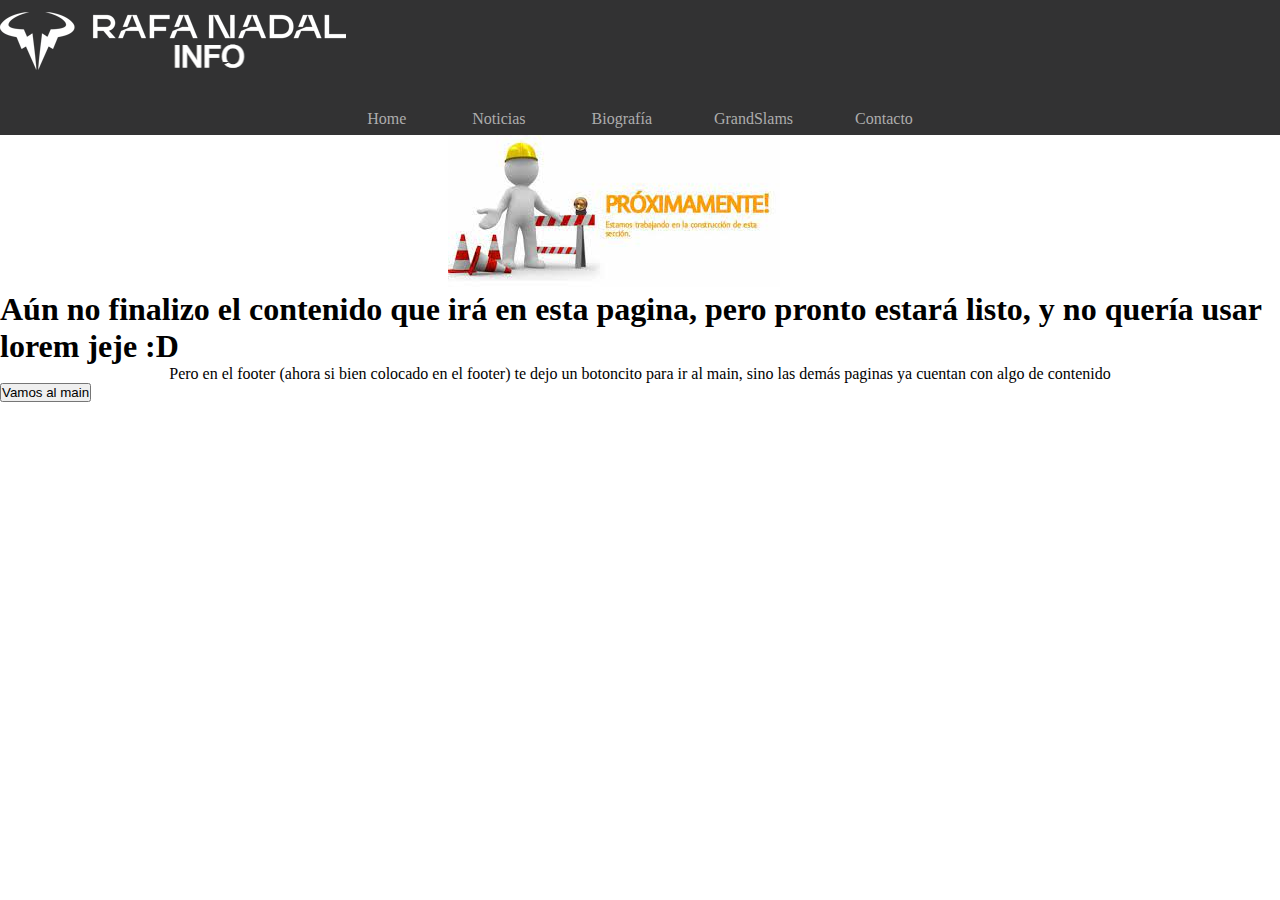
<file: pages/grandslams.html>
<!DOCTYPE html>
<html lang="en">
<head>
    <meta charset="UTF-8">
    <meta http-equiv="X-UA-Compatible" content="IE=edge">
    <meta name="viewport" content="width=device-width, initial-scale=1.0">
    <title>Grandslams</title>
    <link rel="shortcut icon" href="../images/android-icon-192x192.png" type="image/x-icon">
    <link rel="stylesheet" href="../css/styles.css">
</head>
<header>
    <img id="arriba" class="logo" src="../images/RAFA NADAL INFO.png" alt="info rafa logo">

    <nav>   
        <ul>    
            <li><a href="../index.html">Home</a></li>
            <li><a href="../pages/noticias.html">Noticias</a></li>
            <li><a href="../pages/biografia.html">Biografía</a>
                <ul>
                    <li><a href="../pages/biografia.html#bio">Vida privada</a></li>
                    <li><a href="../pages/biografia.html#depo">Trayectoria deportiva</a></li> 
                </ul>   
            <li><a href="../pages/grandslams.html">GrandSlams</a>
                <ul>
                    <li><a href="../pages/grandslams.html#ao">Australian Open</a></li>
                    <li><a href="../pages/grandslams.html#rg">Roland Garros</a></li>
                    <li><a href="../pages/grandslams.html#wb">Wimbledon</a></li>
                    <li><a href="../pages/grandslams.html#uo">US Open</a></li>
                </ul>   
        
            <li><a href="../pages/contacto.html">Contacto</a></li>    
        </ul>    
    </nav>     
</header>
<body>
    <main>
    <div class="base">

    <img class="provisoria" src="../images/descarga.jfif" alt="">

    <h1 class="title">Aún no finalizo el contenido que irá en esta pagina, pero pronto estará listo, y no quería usar lorem jeje :D</h1>

    <p class="provisoria__texto">Pero en el footer (ahora si bien colocado en el footer) te dejo un botoncito para ir al main, sino las demás paginas ya cuentan con algo de contenido</p>
    </div>
    </main>
</body>
<footer>

    
<a href="../index.html"><button>Vamos al main</button></a>
</footer>
</html>
</file>
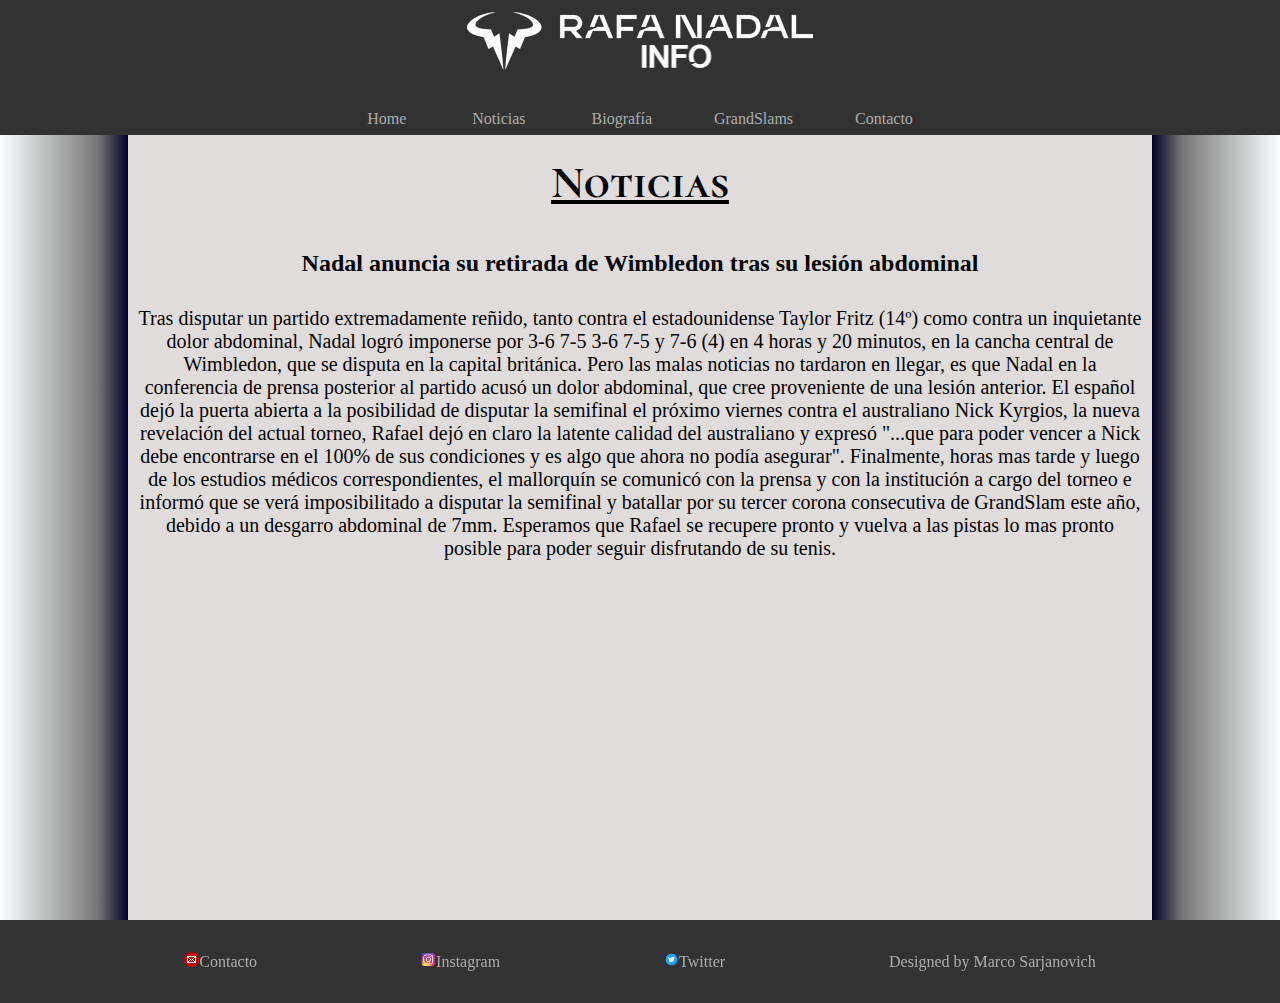
<file: pages/noticias.html>
<!DOCTYPE html>
<html lang="en">
<head>
    <meta charset="UTF-8">
    <meta http-equiv="X-UA-Compatible" content="IE=edge">
    <meta name="viewport" content="width=device-width, initial-scale=1.0">
    <title>Noticias</title>
    <link rel="shortcut icon" href="../images/android-icon-192x192.png" type="image/x-icon">
    <link rel="stylesheet" href="../css/styles.css">
</head>
<header>
    <div id="contenedorLogo" ><img id="main" class="logo" src="../images/RAFA NADAL INFO.png" alt="info rafa logo"></div>
        
    
    
    
    <div><nav id="nav">   
           <ul>    
               <li><a href="../index.html">Home</a></li>
               <li><a href="../pages/noticias.html">Noticias</a></li>
               <li><a href="../pages/biografia.html">Biografía</a>
                   <ul>
                       <li><a href="../pages/biografia.html#bio">Vida privada</a></li>
                       <li><a href="../pages/biografia.html#depo">Trayectoria deportiva</a></li> 
                   </ul>   
               <li><a href="../pages/grandslams.html">GrandSlams</a>
                   <ul>
                       <li><a href="../pages/grandslams.html#ao">Australian Open</a></li>
                       <li><a href="../pages/grandslams.html#rg">Roland Garros</a></li>
                       <li><a href="../pages/grandslams.html#wb">Wimbledon</a></li>
                       <li><a href="../pages/grandslams.html#uo">US Open</a></li>
                   </ul>   
           
               <li><a href="../pages/contacto.html">Contacto</a></li>    
           </ul>   
    </nav></div>     
</header>


    <div>
        <body>
            <main id="Noticias">
                
                <h1 class="titulo">Noticias</h1>
                <h2 class="noticias__noticiaTitulo">Nadal anuncia su retirada de Wimbledon tras su lesión abdominal</h2>
                <p class="texto">Tras disputar un partido extremadamente reñido, tanto contra el estadounidense Taylor Fritz (14º) como contra un inquietante dolor abdominal, Nadal logró imponerse por 3-6 7-5 3-6 7-5 y 7-6 (4) en 4 horas y 20 minutos, en la cancha central de Wimbledon, que se disputa en la capital británica.
                    Pero las malas noticias no tardaron en llegar, es que Nadal en la conferencia de prensa posterior al partido acusó un dolor abdominal, que cree proveniente de una lesión anterior. El español dejó la puerta abierta a la posibilidad de disputar la semifinal el próximo viernes contra el australiano Nick Kyrgios, la nueva revelación del actual torneo, Rafael dejó en claro la latente calidad del australiano y expresó "...que para poder vencer a Nick debe encontrarse en el 100% de sus condiciones y es algo que ahora no podía asegurar". Finalmente, horas mas tarde y luego de los estudios médicos correspondientes, el mallorquín se comunicó con la prensa y con la institución a cargo del torneo e informó que se verá imposibilitado a disputar la semifinal y batallar por su tercer corona consecutiva de GrandSlam este año, debido a un desgarro abdominal de 7mm. Esperamos que Rafael se recupere pronto y vuelva a las pistas lo mas pronto posible para poder seguir disfrutando de su tenis. </p> 


                <div id="video">
                 <iframe  width="600" height="350" src="https://www.youtube.com/embed/Dm4NDMwWkzE" title="YouTube video player" frameborder="0" allow="accelerometer; autoplay; clipboard-write; encrypted-media; gyroscope; picture-in-picture" allowfullscreen></iframe>   
                </div>

                <div id="video__mobile">
                    <iframe  width="450" height="262" src="https://www.youtube.com/embed/Dm4NDMwWkzE" title="YouTube video player" frameborder="0" allow="accelerometer; autoplay; clipboard-write; encrypted-media; gyroscope; picture-in-picture" allowfullscreen></iframe>   
                   </div>
                
               
               
                <aside id="aside1"></aside>
                <aside id="aside2"></aside>
                <footer id="foot"> 
                    <ul>    
                        <li><img src="../images/pngegg.png" alt=""><a href="./contacto.html">Contacto</a></li>    
                        <li><img src="../images/instagram.png" alt=""><a href="https://www.instagram.com/marcosarja">Instagram</a></li>
                        <li><img src="../images/twitter.png" alt=""><a href="https://twitter.com/marcosarja">Twitter</a></li>
                        <li>Designed by Marco Sarjanovich</li>
                    </ul>
                    </footer>
                    
            </main>


        </body>
    </div>


     
</html>
</file>
<file: css/styles.css>
@import url('https://fonts.googleapis.com/css2?family=Cormorant+SC:wght@300&display=swap');
 
 
 *{padding: 0%;
   margin: 0%;
    box-sizing: border-box;     }



        

/*NAV BAR*/

.menu__bar{display: none;}

header{background-color: #323233;
        display: grid;
        grid-template-rows: 9vh 6vh ;
        align-items: center;
        width: 100%;}

#contenedorLogo{
        display: flex;
        align-items: center;
        flex-direction: column;}
#main{ grid-area: logo;}        
#nav {grid-area: nav;} 
.logo{height: 58px;
        width: 346px;}
ul ol {list-style: none;}
nav ul{text-align: center;
        color: rgb(173,173,173);
        height: 60px;}
        
nav ul li{margin: 2em 1em;
        display: inline-block;
        text-align: left;
        position: relative;
        vertical-align: middle;
        background-color: #323233;}
nav ul li a{text-decoration: none;
        padding: 5px 15px;
        color: rgb(173,173,173);}          
        
ul ul{position: absolute;
        display: none;
        right: none;}
ul ul li {background-color: #323233;
        display: block;
        width: 200px;
        margin: 3px;
        text-align: left;
        padding: 5px 0px;}

                
        
ul li:hover ul {display: block;}
nav li a:hover{background-color: #434343;}



/*Bienvenida index */

.contenedor__img{ display: flex;
        align-items: center;
        flex-direction: column;
        margin-top: 2%;}

.bienvenida__img{width: 60%;
        border-radius: 10px;
        align-items: center;}

.titulo{font-size: 45px;
                    text-align: center;   
                    margin: 20px ;
                    font-family: 'Cormorant SC', serif;
                text-decoration: underline;
                animation-name: animacion__titulo;
                animation-timing-function: ease-in-out ;
                animation-delay: 0s;
                animation-iteration-count: one;
                animation-duration: 1s;}

                @keyframes animacion__titulo {
                        0%{ font-size: 0px;}
                       
                       
                       
                        100%{ font-size: 45px;}
        
                }                

 .texto{font-size: 20px;
                        margin: 10px; 
                        text-align: center; 
                        border: 5%; }
#principal{display: grid;
        height: 100%;
        grid-template-columns: 10vw 80vw 10vw;
        grid-template-rows: auto;
        grid-template-areas: "aside1 body aside2"
                             "aside1 body aside2"
                             "aside1 body aside2"
                             "aside1 body aside2"
                             "aside1 body aside2"
                             "footer footer footer" ;
        background-color: rgb(224, 220, 220);  }

#aside1{background: rgb(2,0,36);
        background: linear-gradient(270deg, rgba(2,0,36,1) 0%, rgba(120,120,120,1) 24%, rgba(252,254,255,1) 100%);
        grid-area: aside1;}
#aside2{background: rgb(2,0,36);
        background: linear-gradient(90deg, rgba(2,0,36,1) 0%, rgba(120,120,120,1) 24%, rgba(252,254,255,1) 100%);
                grid-area: aside2;}


/*FOOTER*/                
#foot{background-color: #323233;
        grid-area: footer;
        color: rgb(173,173,173);
        text-decoration: none;
        text-align: center;}

footer ul li a{text-decoration: none;
                color: rgb(173,173,173);}
footer ul li{display: inline-block;
             margin: 2em 5em;}

footer ul li:hover{transform: scale(1.25);}


/*Contacto*/                   

#contacto{display: grid;
        height: 100%;
        grid-template-columns: 10vw 80vw 10vw;
        grid-template-rows: auto;
        grid-template-areas: "aside1 body aside2"
                             "aside1 body aside2"
                             "aside1 body aside2"
                             "aside1 body aside2"
                             "aside1 body aside2"
                             "footer footer footer" ;
        background-color: rgb(224, 220, 220);  }

#contacto__formulario{display: flex;
                flex-direction: column;
                text-align: center;
                      align-items: center;
                  border-radius: 10px;
                  margin-left: 35%;
                 margin-right: 35%; 
                 margin-bottom: 5%;     }

.contacto__formularioTitle{font-size: 20px;}    

.contacto__placeholder{background-color: rgb(251, 241, 241);
                        border-radius: 10px;
                        padding: 1%;}
.contacto__button{background-color: #323233;
                  color: rgb(173,173,173);
                 border-radius: 10px;
                padding: 2%;
                margin-bottom: 2%;}

.contacto__button:hover{background-color: #434343;}
                
.contacto__nosotros{text-align: center;
                    font-size: 20px;
                    margin: 10px;}




/*Noticias*/





#Noticias{display: grid;
        height: 100%;
        grid-template-columns: 10vw 80vw 10vw;
        grid-template-rows: auto;
        grid-template-areas: "aside1 body aside2"
                             "aside1 body aside2"
                             "aside1 body aside2"
                             "aside1 body aside2"
                             "aside1 body aside2"
                             "footer footer footer" ;
        background-color: rgb(224, 220, 220);  }


.noticias__noticiaTitulo{margin: 20px;
                        text-align: center;}
#video{display: flex;
        align-items: center;
        flex-direction: column;}
#video__mobile{display: none;
                align-items: center;
                flex-direction: column;}

/*Biografia*/
#Biografia{display: grid;
        height: 100%;
        grid-template-columns: 10vw 80vw 10vw;
        grid-template-rows: auto;
        grid-template-areas: "aside1 body aside2"
                             "aside1 body aside2"
                             "aside1 body aside2"
                             "aside1 body aside2"
                             "aside1 body aside2"
                             "aside1 body aside2"
                             "aside1 body aside2"
                             "aside1 body aside2"
                             "aside1 body aside2"
                             "aside1 body aside2"
                             "aside1 body aside2"
                             "aside1 body aside2"
                             "aside1 body aside2"
                             "aside1 body aside2"
                             "footer footer footer" ;
        background-color: rgb(224, 220, 220);  }


.parrafos{margin-bottom: 15px;
        margin-top: 25px;
        margin-left: 2%;}
.parrafos__texto{text-align: justify;
                 margin-left: 2%;
                 margin-right: 2%;}

/*Grandslams*/

.provisoria{margin-left: 35%;}
.provisoria__texto{text-align: center;}





@media screen and (max-width:700px) {
        #principal{
                grid-template-columns: 0vw 100vw 0vw;
                grid-template-rows: auto;
                grid-template-areas: "aside1 body aside2"
                                     "aside1 body aside2"
                                     "aside1 body aside2"
                                     "aside1 body aside2"
                                     "aside1 body aside2"
                                     "footer footer footer" ;
                  }
        
        footer ul li{display: inline-block;
                             margin: 1em 2em;}     
                             
        #contacto{
                grid-template-columns: 0vw 100vw 0vw;
                grid-template-rows: auto;
                grid-template-areas: "aside1 body aside2"
                                        "aside1 body aside2"
                                        "aside1 body aside2"
                                        "aside1 body aside2"
                                        "aside1 body aside2"
                                        "aside1 body aside2"
                                        "aside1 body aside2"
                                        "footer footer footer" ;
        }                    
        #contacto__formulario{
                margin-left: 30%;
                margin-right: 30%; 
                margin-bottom: 1%;
                
        }        

        #Noticias{
                grid-template-columns: 0vw 100vw 0vw;
                grid-template-rows: auto;
                grid-template-areas: "aside1 body aside2"
                                     "aside1 body aside2"
                                     "aside1 body aside2"
                                     "aside1 body aside2"
                                     "aside1 body aside2"
                                     "footer footer footer" ;}
                
        #video{display: none;}   
        #video__mobile{display: flex;
                align-items: center;
                flex-direction: column;
                margin-bottom: 5%;}

        #Biografia{display: grid;
                        height: 100%;
                        grid-template-columns: 0vw 100vw 0vw;}
        
}
        
        
@media screen and (max-width:600px) {
nav ul li{margin: 1% 1%;}
#contacto__formulario{
        margin-left: 20%;
        margin-right: 20%; 
        margin-bottom: 1%;} 


}
</file>
